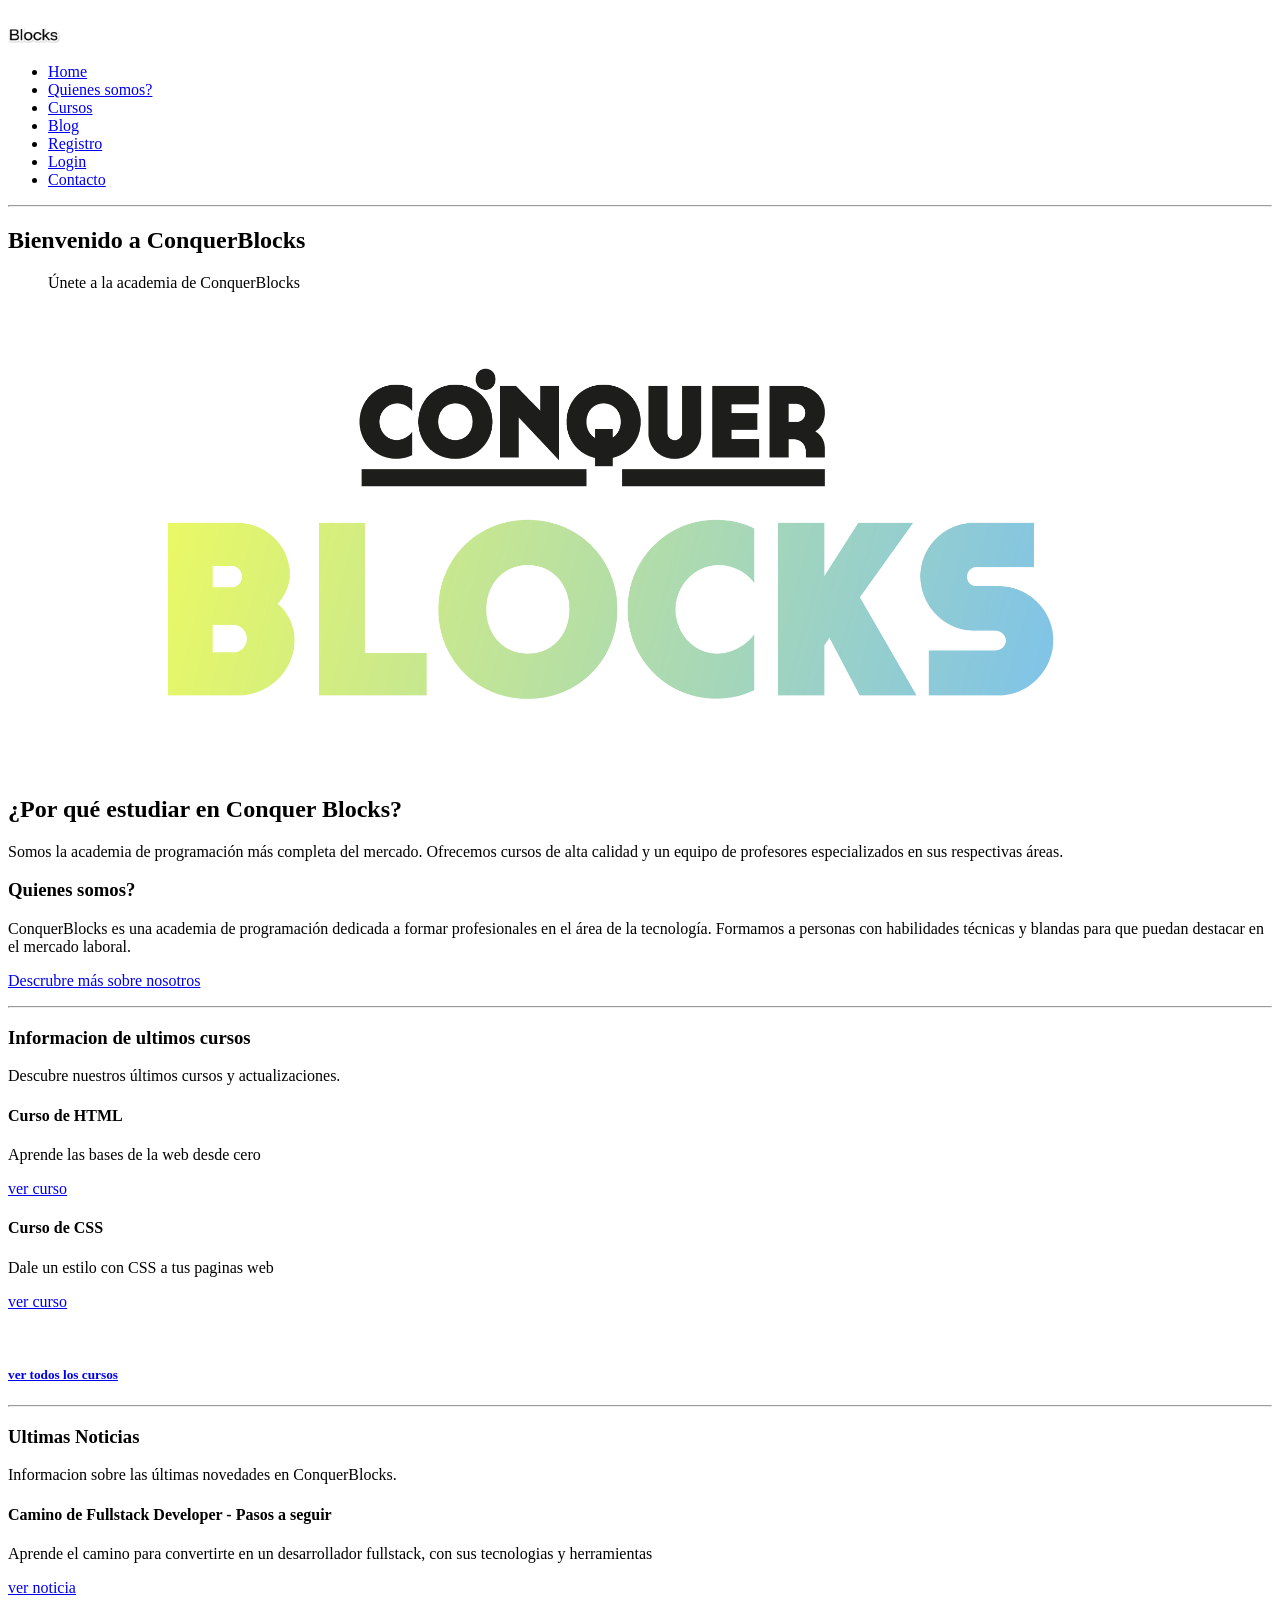
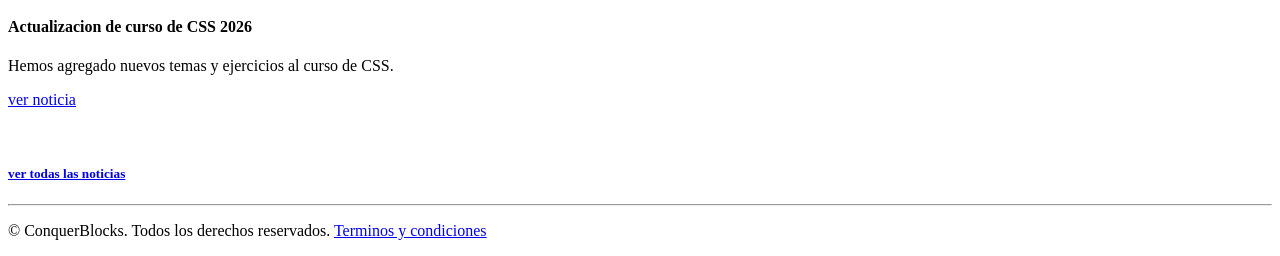
<file: index.html>
<!DOCTYPE html>
<html lang="es">
<head>
    <meta charset="UTF-8">
    <meta name="viewport" content="width=device-width, initial-scale=1.0">
    <title>Academia Conquerblocks | Pantalla de inicio</title>
    <meta name="description" content="Academia de programación ConquerBlocks, cursos más demandados y profesores especializados.">
    <link rel="shortcut icon" href="favicon.ico" type="image/x-icon">
</head>
<body>
    <header>
        <nav>
            <!-- Menú de navegación -->
            <picture>
                <img src="img/logotipo/conquerblocks_logo.png" alt="logo de conquerblocks" width="120">
            </picture>
            <ul>
                <li><a href="index.html">Home</a></li>
                <li><a href="who.html">Quienes somos?</a></li>
                <li><a href="cursos.html">Cursos</a></li>
                <li><a href="blog.html">Blog</a></li>
                <li><a href="registro.html">Registro</a></li>
                <li><a href="login.html">Login</a></li>
                <li><a href="contacto.html">Contacto</a></li>
            </ul>
        </nav>
    </header>
    <hr/>
    <main>
        <!-- Contenido principal de la página -->
        <section>
            <h1>Bienvenido a ConquerBlocks</h1>
            <figure>
                <figcaption>Únete a la academia de ConquerBlocks</figcaption>
                <img src="img/home/conquer_explicativa.png" alt="formate en ConquerBlocks desde cero" width="90%">
            </figure>
            <h2>¿Por qué estudiar en <strong>Conquer Blocks?</strong></h2>
            <p>Somos la academia de programación más completa del mercado. Ofrecemos cursos de alta calidad y un equipo de profesores especializados en sus respectivas áreas.</p>
        </section>
        <section>
            <h3>Quienes somos?</h3>
            <p>ConquerBlocks es una academia de programación dedicada a formar profesionales en el área de la tecnología. Formamos a personas con habilidades técnicas y blandas para que puedan destacar en el mercado laboral.</p>
            <p><a href="who.html">Descrubre más sobre nosotros</a></p>
        </section>
        <hr>
        <section>
            <h3>Informacion de ultimos cursos</h3>
            <p>Descubre nuestros últimos cursos y actualizaciones.</p>
            <article>
                <h4>Curso de HTML</h4>
                <p>Aprende las bases de la web desde cero</p>
                <p><a href="cursos.html#curso_HTML">ver curso</a></p>
            </article>
            <article>
                <h4>Curso de CSS</h4>
                <p>Dale un estilo con CSS a tus paginas web</p>
                <p><a href="cursos.html#curso_CSS">ver curso</a></p>
            </article>
            <br>
            <h5><a href="cursos.html">ver todos los cursos</a></h5>
            
        </section>
        <hr>
        <section>
            <h3>Ultimas Noticias</h3>
            <p>Informacion sobre las últimas novedades en ConquerBlocks.</p>
            <article>
                <h4>Camino de Fullstack Developer - Pasos a seguir</h4>
                <p>Aprende el camino para convertirte en un desarrollador fullstack, con sus tecnologias y herramientas</p>
                <p><a href="blog.html#noticia_fullstack">ver noticia</a></p>
            </article>
            <article>
                <h4>Actualizacion de curso de CSS 2026</h4>
                <p>Hemos agregado nuevos temas y ejercicios al curso de CSS.</p>
                <p><a href="blog.html#noticia_actualizacion">ver noticia</a></p>
            </article>
            <br>
            <h5><a href="blog.html">ver todas las noticias</a></h5>
            
        </section>
    </main>
    <hr>
    <footer>
        <p> © ConquerBlocks. Todos los derechos reservados. <a href="terms.html" target="_blank">Terminos y condiciones</a></p>
    </footer>
</body>
</html>
</file>
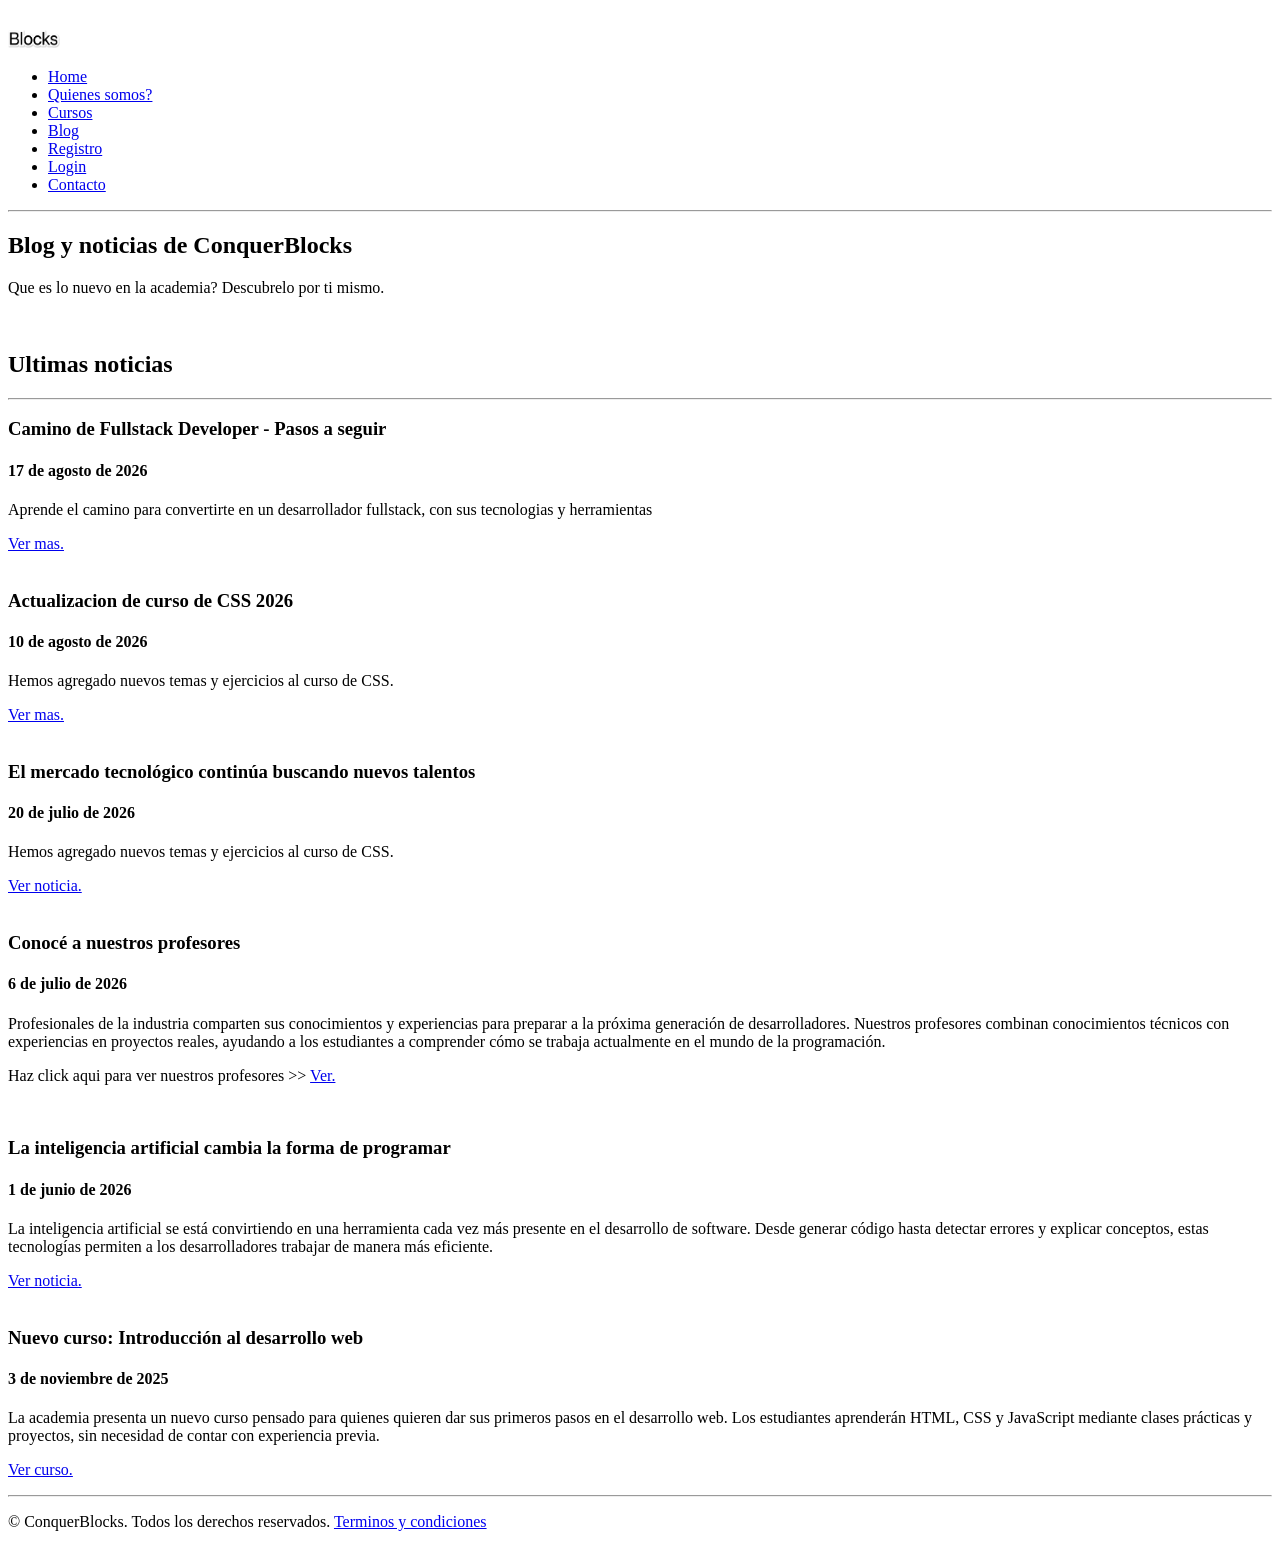
<file: blog.html>
<!DOCTYPE html>
<html lang="es">
<head>
    <meta charset="UTF-8">
    <meta name="viewport" content="width=device-width, initial-scale=1.0">
    <title>Blog | Posteos semanales de las noticias de alumnos, profesores o de la academia</title>
    <link rel="shortcut icon" href="favicon.ico" type="image/x-icon">
    <meta name="description" content="Blog semanal de la academia ConquerBlocks, donde se publican noticias de alumnos, profesores y de la academia. Enterate de las ultimas novedades.">
</head>
<body>
    <header>
        <nav>
            <img src="img/logotipo/conquerblocks_logo.png" alt="logo de conquerblocks" width="120" height="40"/>
            <ul>
                <li><a href="index.html">Home</a></li>
                <li><a href="who.html">Quienes somos?</a></li>
                <li><a href="cursos.html">Cursos</a></li>
                <li><a href="blog.html">Blog</a></li>
                <li><a href="registro.html">Registro</a></li>
                <li><a href="login.html">Login</a></li>
                <li><a href="contacto.html">Contacto</a></li>
            </ul>
        </nav>
    </header>
    <hr/>
    <main>
        <!-- Contenido del blog -->
        <section>
            <h1>Blog y noticias de ConquerBlocks</h1>
            <p>Que es lo nuevo en la academia? Descubrelo por ti mismo.</p>
        </section>
        <section>
            <br>
            <h2>Ultimas noticias</h2>
            <hr>
            <!-- Primeras dos noticias llevan a los archivos en blog_paginas/ -->
            <article>
                <h3 id="noticia_fullstack">Camino de Fullstack Developer - Pasos a seguir</h3>
                <h4>17 de agosto de 2026</h4>
                <p>Aprende el camino para convertirte en un desarrollador fullstack, con sus tecnologias y herramientas</p>
                <a href="blog_paginas/blog_FullStack.html" target="_blank" rel="noopener noreferrer">Ver mas.</a>
            </article>
            <br>
            <article>
                <h3 id="noticia_actualizacion">Actualizacion de curso de CSS 2026</h3>
                <h4>10 de agosto de 2026</h4>
                <p>Hemos agregado nuevos temas y ejercicios al curso de CSS.</p>
                <a href="blog_paginas/blog_actualizacion_css.html" target="_blank" rel="noopener noreferrer">Ver mas.</a>
            </article>
            <br>
            <!-- Noticias mas antiguas -->
            <!-- Noticia lleva a un enlace externo, ojo -->
            <article>
                <h3>El mercado tecnológico continúa buscando nuevos talentos</h3>
                <h4>20 de julio de 2026</h4>
                <p>Hemos agregado nuevos temas y ejercicios al curso de CSS.</p>
                <a href="https://comercioyjusticia.info/profesionales/el-87-del-talento-tecnologico-se-concentra-en-tres-sectores-donde-estan-las-oportunidades/" target="_blank" rel="noopener noreferrer">Ver noticia.</a>
            </article>
            <br>
            <article>
                <!-- Noticia lleva a quienes somos -->
                <h3>Conocé a nuestros profesores</h3>
                <h4>6 de julio de 2026</h4>
                <p>Profesionales de la industria comparten sus conocimientos y experiencias para preparar a la próxima generación de desarrolladores. Nuestros profesores combinan conocimientos técnicos con experiencias en proyectos reales, ayudando a los estudiantes a comprender cómo se trabaja actualmente en el mundo de la programación.</p>
                <p>Haz click aqui para ver nuestros profesores >> <a href="who.html#profesores">Ver.</a></p>
            </article>
            <br>
            <article>
                <!-- Noticia lleva a un enlace externo, ojo -->
                <h3>La inteligencia artificial cambia la forma de programar</h3>
                <h4>1 de junio de 2026</h4>
                <p>La inteligencia artificial se está convirtiendo en una herramienta cada vez más presente en el desarrollo de software. Desde generar código hasta detectar errores y explicar conceptos, estas tecnologías permiten a los desarrolladores trabajar de manera más eficiente.</p>
                <a href="https://inteligenciaargentina.ar/inteligencia-artificial/la-ia-llega-a-los-programas-de-empleabilidad-como-cambia-la-forma-de-buscar-trabajo-en-tecnologia" target="_blank" rel="noopener noreferrer">Ver noticia.</a>
            </article>
            <br>
            <article>
                <!-- Noticia lleva al curso frontend -->
                <h3>Nuevo curso: Introducción al desarrollo web</h3>
                <h4>3 de noviembre de 2025</h4>
                <p>La academia presenta un nuevo curso pensado para quienes quieren dar sus primeros pasos en el desarrollo web. Los estudiantes aprenderán HTML, CSS y JavaScript mediante clases prácticas y proyectos, sin necesidad de contar con experiencia previa.</p>
                <p><a href="cursos.html#frontend_inicial">Ver curso.</a></p>
            </article>
        </section>
    </main>
    <hr>
    <footer>
        <p> © ConquerBlocks. Todos los derechos reservados. <a href="terms.html" target="_blank">Terminos y condiciones</a></p>
    </footer>
</body>
</html>
</file>
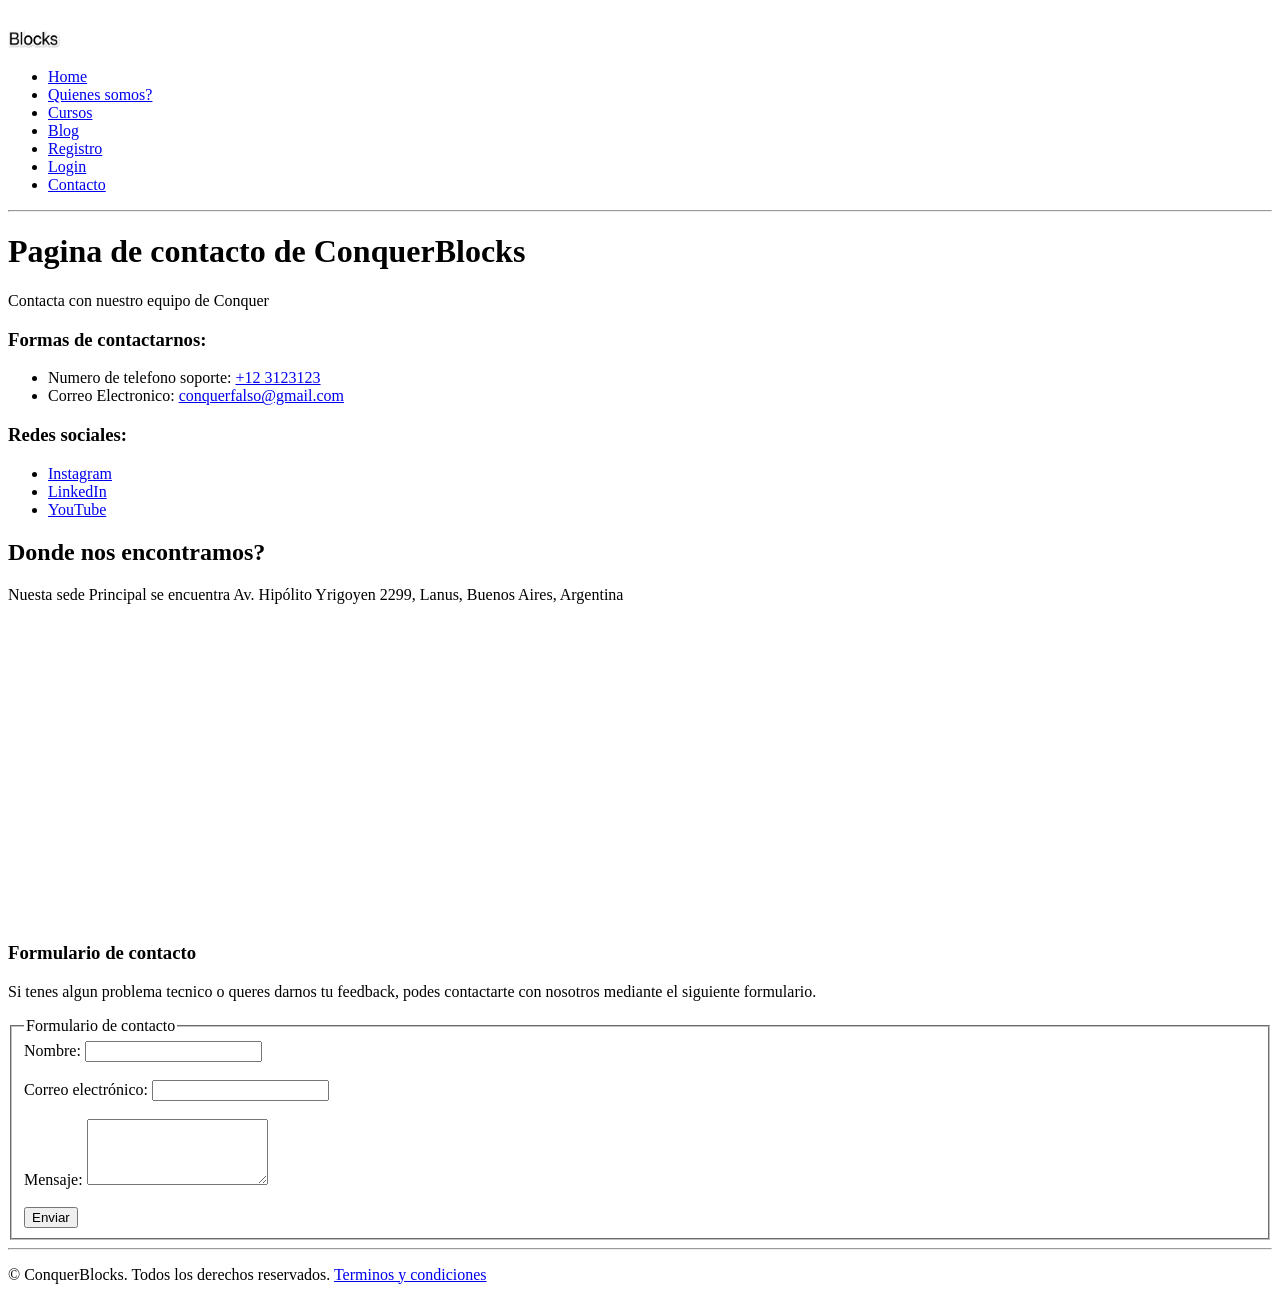
<file: contacto.html>
<!DOCTYPE html>
<html lang="es">
<head>
    <meta charset="UTF-8">
    <meta name="viewport" content="width=device-width, initial-scale=1.0">
    <title>Contacto de ConquerBlocks | contactate con nosotros por tu feedback o problemas tecnicos</title>
    <meta name="description" content="Contactanos para cualquier duda o consulta.">
    <link rel="shortcut icon" href="favicon.ico" type="image/x-icon">
</head>
<body>
    <header>
        <nav>
            <img src="img/logotipo/conquerblocks_logo.png" alt="logo de conquerblocks" width="120" height="40"/>
            <ul>
                <li><a href="index.html">Home</a></li>
                <li><a href="who.html">Quienes somos?</a></li>
                <li><a href="cursos.html">Cursos</a></li>
                <li><a href="blog.html">Blog</a></li>
                <li><a href="registro.html">Registro</a></li>
                <li><a href="login.html">Login</a></li>
                <li><a href="contacto.html">Contacto</a></li>
            </ul>
        </nav>
    </header>
    <hr/>
    <main>
        <!-- Contenido Pagina de contacto-->
        <h1>Pagina de contacto de ConquerBlocks</h1>
        <p>Contacta con nuestro equipo de Conquer</p>
        <!-- Formas de contactarnos -->
        <h3>Formas de contactarnos:</h3>
        <ul>
            <li>Numero de telefono soporte: <a href="tel:+123123123">+12 3123123</a></li>
            <li>Correo Electronico: <a href="mailto:conquerfalso@gmail.com">conquerfalso@gmail.com</a></li>
        </ul>
        <h3>Redes sociales:</h3>
        <ul>
            <li><a href="https://www.instagram.com/conquerblocks/" target="_blank" rel="noopener noreferrer">Instagram</a></li>
            <li><a href="https://www.linkedin.com/school/conquerblocks/" target="_blank" rel="noopener noreferrer">LinkedIn</a></li>
            <li><a href="https://www.youtube.com/@conquerblocks" target="_blank" rel="noopener noreferrer">YouTube</a></li>
        </ul>
        <!-- Donde nos ubicamos, mapa -->
        <h2>Donde nos encontramos?</h2>
        <p>Nuesta sede Principal se encuentra Av. Hipólito Yrigoyen 2299, Lanus, Buenos Aires, Argentina</p>
        <iframe src="https://www.google.com/maps/embed?pb=!1m18!1m12!1m3!1d266.77313603935255!2d-58.3865394802691!3d-34.68451838932886!2m3!1f0!2f0!3f0!3m2!1i1024!2i768!4f13.1!3m3!1m2!1s0x95bcccc431a5f14f%3A0xbe3cde8cb8d99a35!2sQueseria%20y%20fiambreria%20Mar%C3%ADa%20Luisa!5e0!3m2!1ses-419!2sar!4v1787015352309!5m2!1ses-419!2sar" width="400" height="300" style="border:0;" allowfullscreen="" loading="lazy" referrerpolicy="strict-origin-when-cross-origin"></iframe>
        <br>
        <h3>Formulario de contacto</h3>
        <p>Si tenes algun problema tecnico o queres darnos tu feedback, podes contactarte con nosotros mediante el siguiente formulario.</p>
        <form action="" method="post">
            <fieldset>
                <legend>Formulario de contacto</legend>
                <label for="nombre">Nombre:</label>
                <input type="text" id="nombre" name="nombre" required>
                <br><br>
                <label for="email">Correo electrónico:</label>
                <input type="email" id="email" name="email" required>
                <br><br>
                <label for="mensaje">Mensaje:</label>
                <textarea id="mensaje" name="mensaje" rows="4" required></textarea>
                <br><br>
                <input type="submit" value="Enviar">
            </fieldset>
        </form>
    </main>
    <hr>
    <footer>
        <p> © ConquerBlocks. Todos los derechos reservados. <a href="terms.html" target="_blank">Terminos y condiciones</a></p>
    </footer>
</body>
</html>
</file>
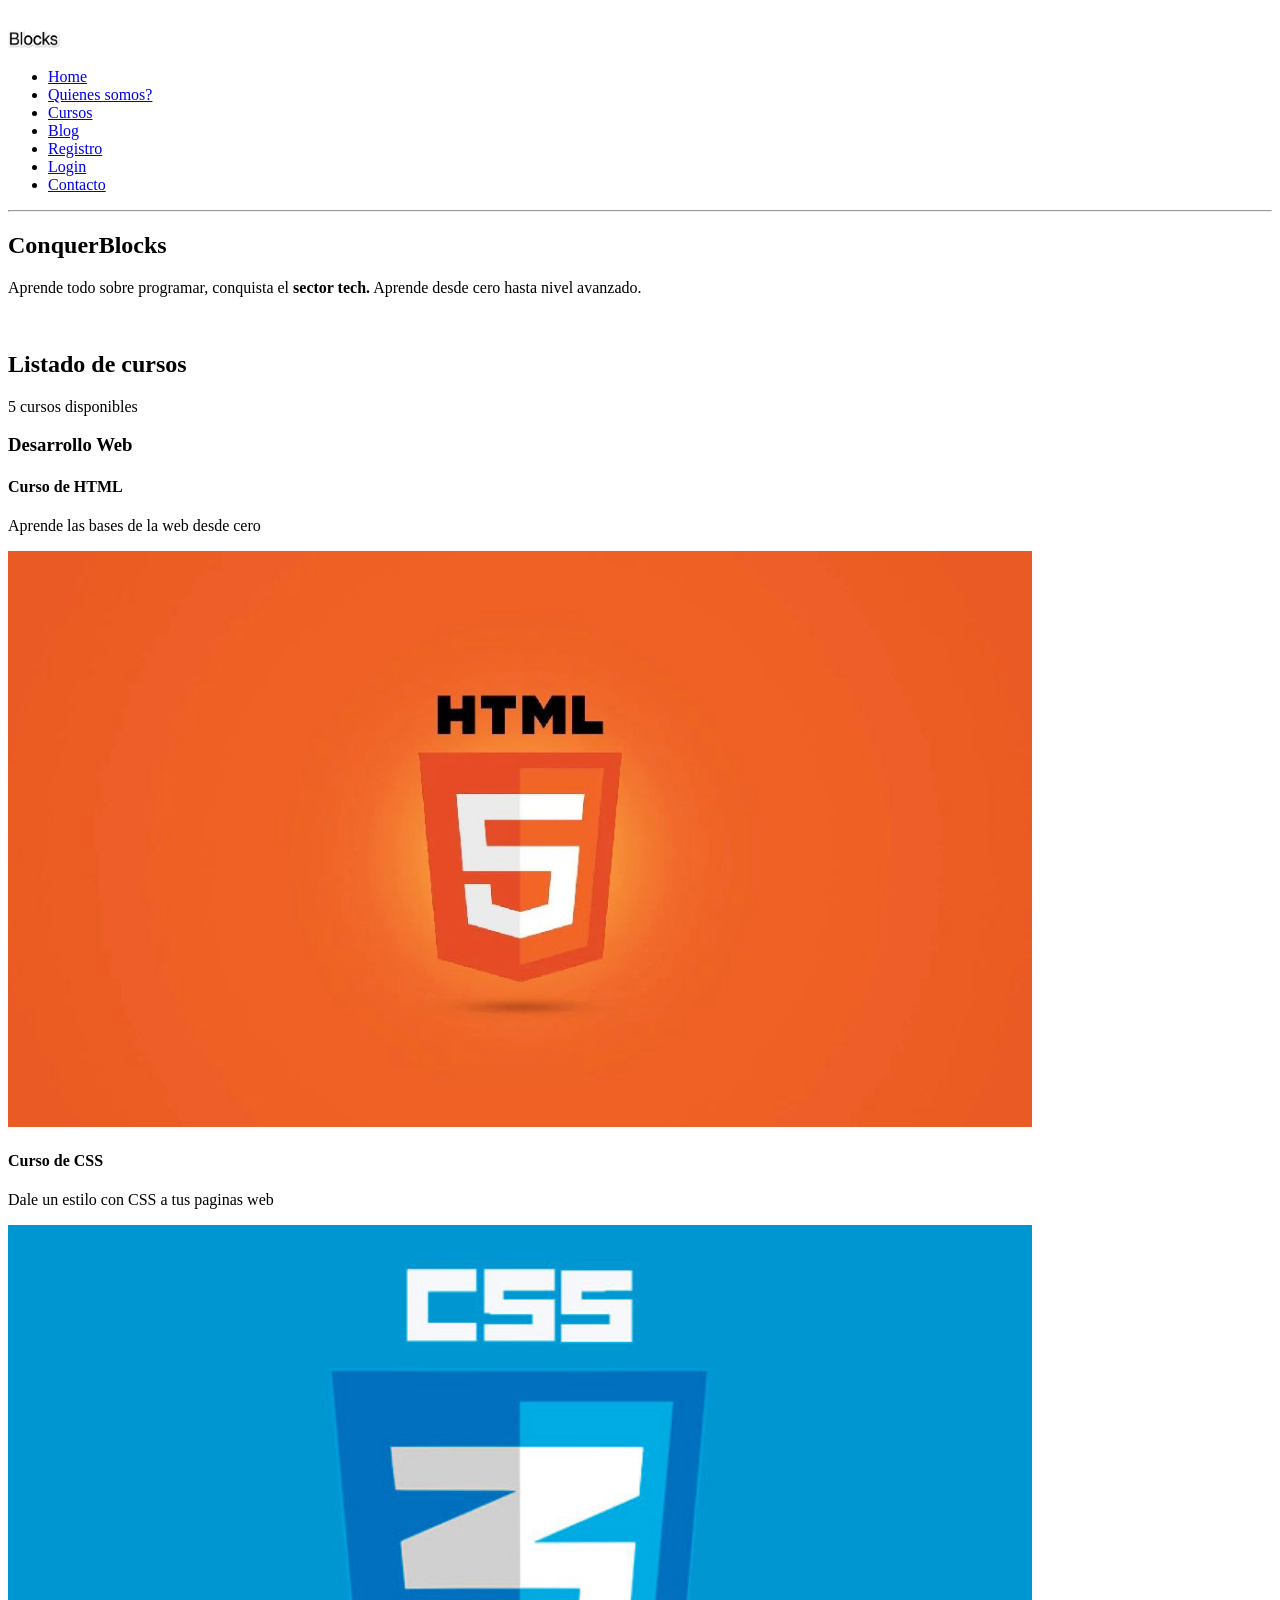
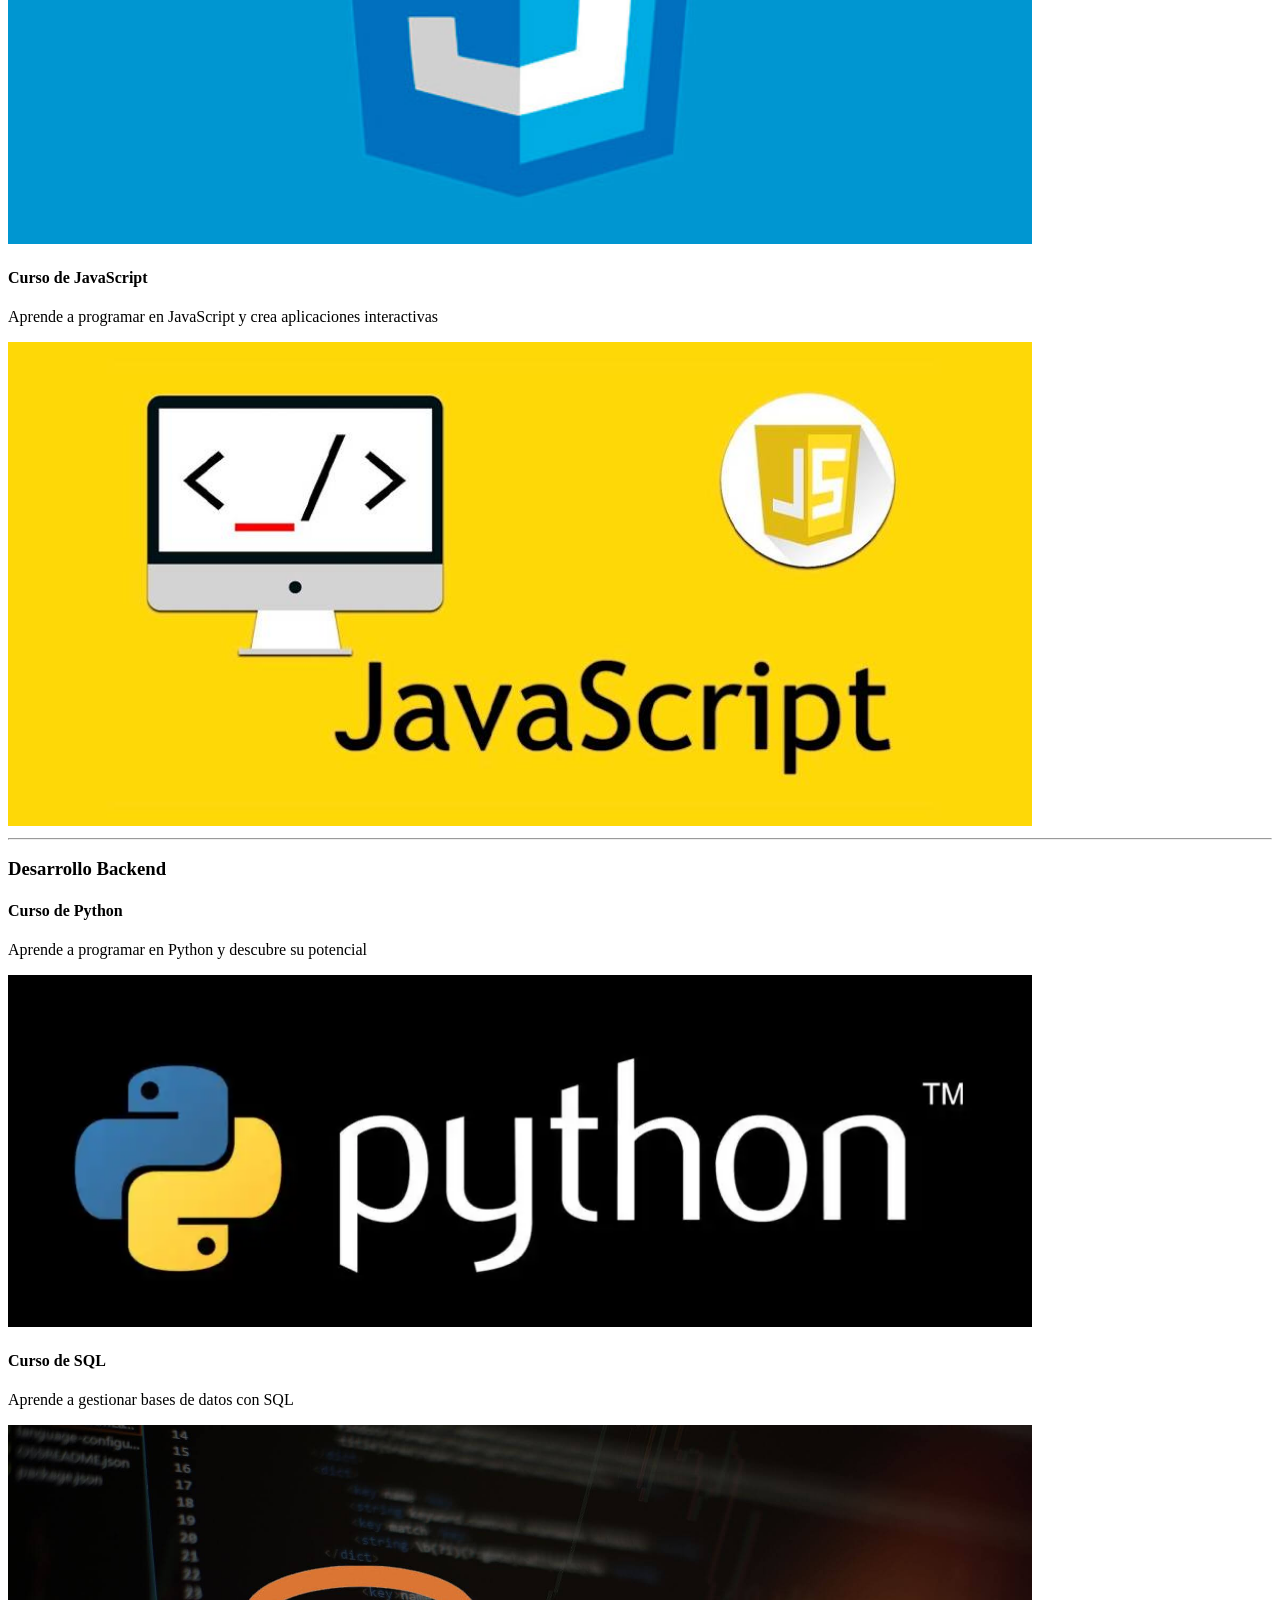
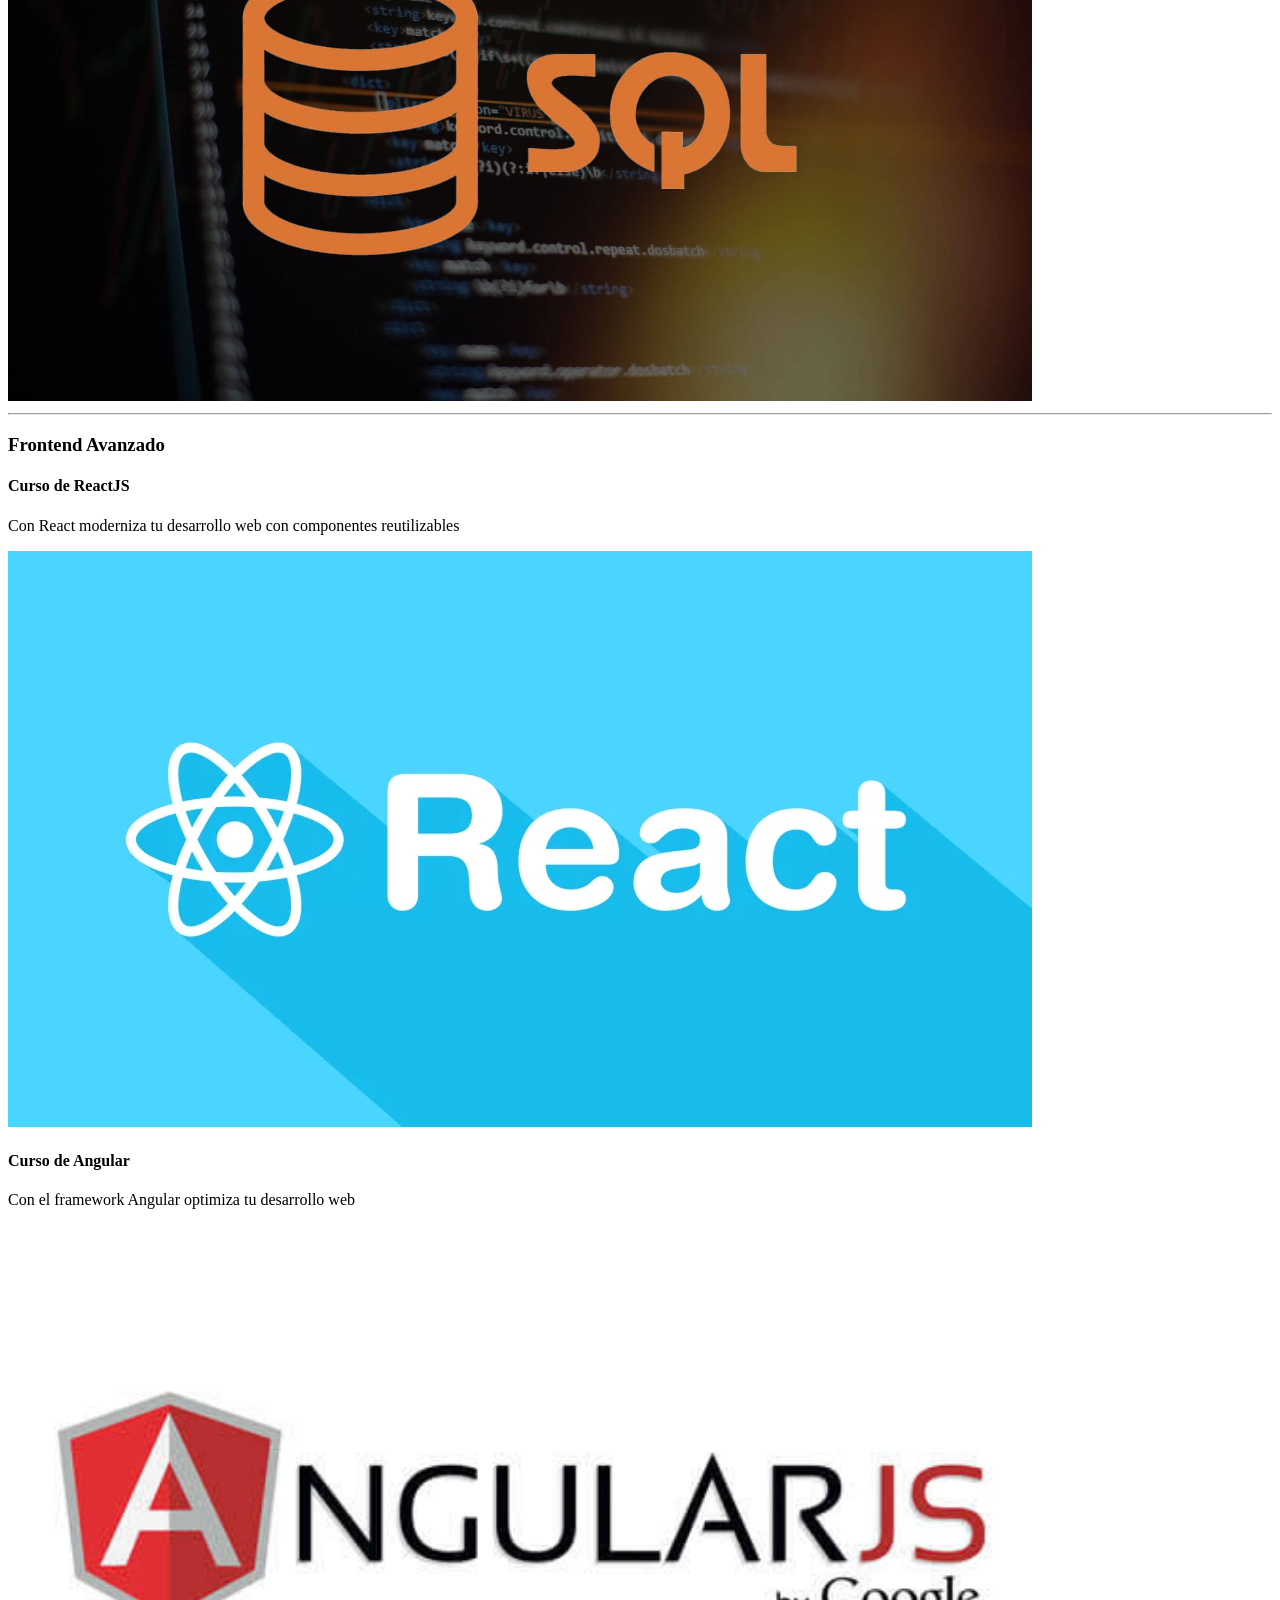
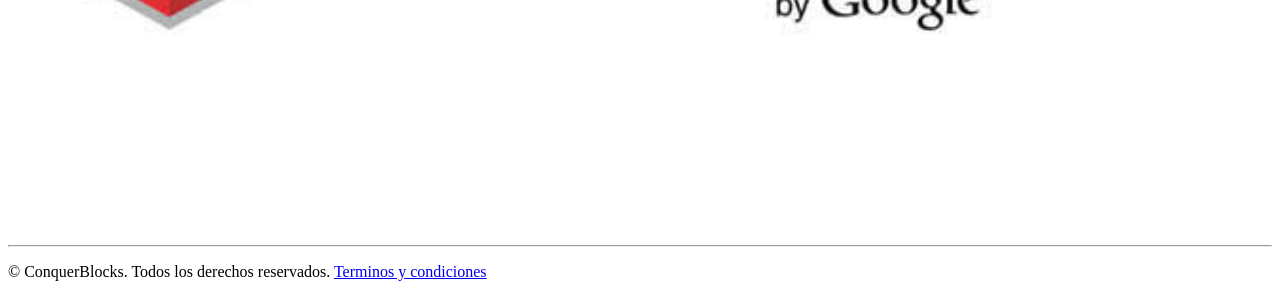
<file: cursos.html>
<!DOCTYPE html>
<html lang="es">
<head>
    <meta charset="UTF-8">
    <meta name="viewport" content="width=device-width, initial-scale=1.0">
    <title>Cursos | Descubre todos nuestros cursos sobre el mundo de desarrollo software</title>
    <meta name="description" content="Aprende todo sobre programar y descubre todos nuestros cursos sobre el mundo de desarrollo software.">
    <link rel="shortcut icon" href="favicon.ico" type="image/x-icon">
</head>
<body>
    <header>
        <nav>
            <img src="img/logotipo/conquerblocks_logo.png" alt="logo de conquerblocks" width="120" height="40"/>
            <ul>
                <li><a href="index.html">Home</a></li>
                <li><a href="who.html">Quienes somos?</a></li>
                <li><a href="cursos.html">Cursos</a></li>
                <li><a href="blog.html">Blog</a></li>
                <li><a href="registro.html">Registro</a></li>
                <li><a href="login.html">Login</a></li>
                <li><a href="contacto.html">Contacto</a></li>
            </ul>
        </nav>
    </header>
    <hr/>
    <main>
        <section>
            <h1>ConquerBlocks</h1>
            <p>Aprende todo sobre programar, conquista el <strong>sector tech.</strong> Aprende desde cero hasta nivel avanzado.</p>
        </section>
        <section>
            <br>
            <h2>Listado de cursos</h2>
            <p>5 cursos disponibles</p>
            <section id="frontend_inicial">
                <h3>Desarrollo Web</h3>
                <article id="curso_HTML">
                    <h4>Curso de HTML</h4>
                    <p>Aprende las bases de la web desde cero</p>
                    <a href="./cursos_paginas/curso_html.html">
                        <picture>
                            <source media="(min-width: 1024px)" srcset="./img/cursos/html5_icono_grande.jpg" width="1024">
                            <!-- Imagen para pantallas medianas (ej. Tabletas) -->
                            <source media="(min-width: 750px)" srcset="./img/cursos/Html5_icono.png" width="750">
                            <!-- Imagen por defecto y de respaldo (ej. Celulares) -->
                            <img src="./img/cursos/html5.png" alt="Logo de HTML5" width="150">
                        </picture>
                    </a>
                </article>
                <article id="curso_CSS">
                    <h4>Curso de CSS</h4>
                    <p>Dale un estilo con CSS a tus paginas web</p>
                    <a href="./cursos_paginas/curso_css.html">
                        <picture>
                            <source media="(min-width: 1024px)" srcset="./img/cursos/CSS3_icono_grande.jpg" width="1024">
                            <source media="(min-width: 750px)" srcset="./img/cursos/CSS3_icono.png" width="750">
                            <img src="./img/cursos/CSS3.png" alt="Logo de CSS3" width="150">
                        </picture>
                    </a>
                </article>
                <article id="curso_JS">
                    <h4>Curso de JavaScript</h4>
                    <p>Aprende a programar en JavaScript y crea aplicaciones interactivas</p>
                    <picture>
                        <source media="(min-width: 1024px)" srcset="./img/cursos/JS_icono_grande.jpg" width="1024">
                        <source media="(min-width: 750px)" srcset="./img/cursos/JS_icono.png" width="750">
                        <img src="./img/cursos/JS.png" alt="Logo de JavaScript" width="150">
                    </picture>
                </article>
            </section>
            <hr>
            <section id="backend">
                <h3>Desarrollo Backend</h3>  
                <article id="curso_Python">
                    <h4>Curso de Python</h4>
                    <p>Aprende a programar en Python y descubre su potencial</p>
                    <picture>
                        <source media="(min-width: 1024px)" srcset="./img/cursos/python_icono_grande.jpg" width="1024">
                        <source media="(min-width: 750px)" srcset="./img/cursos/python_icono.jpg" width="750">
                        <img src="./img/cursos/python.png" alt="Logo de Python" width="150">
                    </picture>
                </article>
                <article id="curso_SQL">
                    <h4>Curso de SQL</h4>
                    <p>Aprende a gestionar bases de datos con SQL</p>
                    <picture>
                        <source media="(min-width: 1024px)" srcset="./img/cursos/sql_icono_grande.jpg" width="1024">
                        <source media="(min-width: 750px)" srcset="./img/cursos/sql_icono.png" width="750">
                        <img src="./img/cursos/sql.png" alt="Logo de SQL" width="150">
                    </picture>
                </article>
            </section>
            <hr>
            <section id="frontend_avanzado">
                <h3>Frontend Avanzado</h3>
                <article id="curso_ReactJS">
                    <h4>Curso de ReactJS</h4>
                    <p>Con React moderniza tu desarrollo web con componentes reutilizables</p>
                    <picture>
                        <source media="(min-width: 1024px)" srcset="./img/cursos/react_icono_grande.jpg" width="1024">
                        <source media="(min-width: 750px)" srcset="./img/cursos/React_icono.png" width="750">
                        <img src="./img/cursos/react.png" alt="Logo de ReactJS" width="150">
                    </picture>
                </article>
                <article id="curso_Angular">
                    <h4>Curso de Angular</h4>
                    <p>Con el framework Angular optimiza tu desarrollo web</p>
                    <picture>
                        <source media="(min-width: 1024px)" srcset="./img/cursos/angular_icono_grande.jpg" width="1024">
                        <source media="(min-width: 750px)" srcset="./img/cursos/Angular_icono.png" width="750">
                        <img src="./img/cursos/angular.png" alt="Logo de Angular" width="150">
                    </picture>
                </article>
            </section>
        </section>
    </main>
    <hr>
    <footer>
        <p> © ConquerBlocks. Todos los derechos reservados. <a href="terms.html" target="_blank">Terminos y condiciones</a></p>
    </footer>
</body>
</html>
</file>
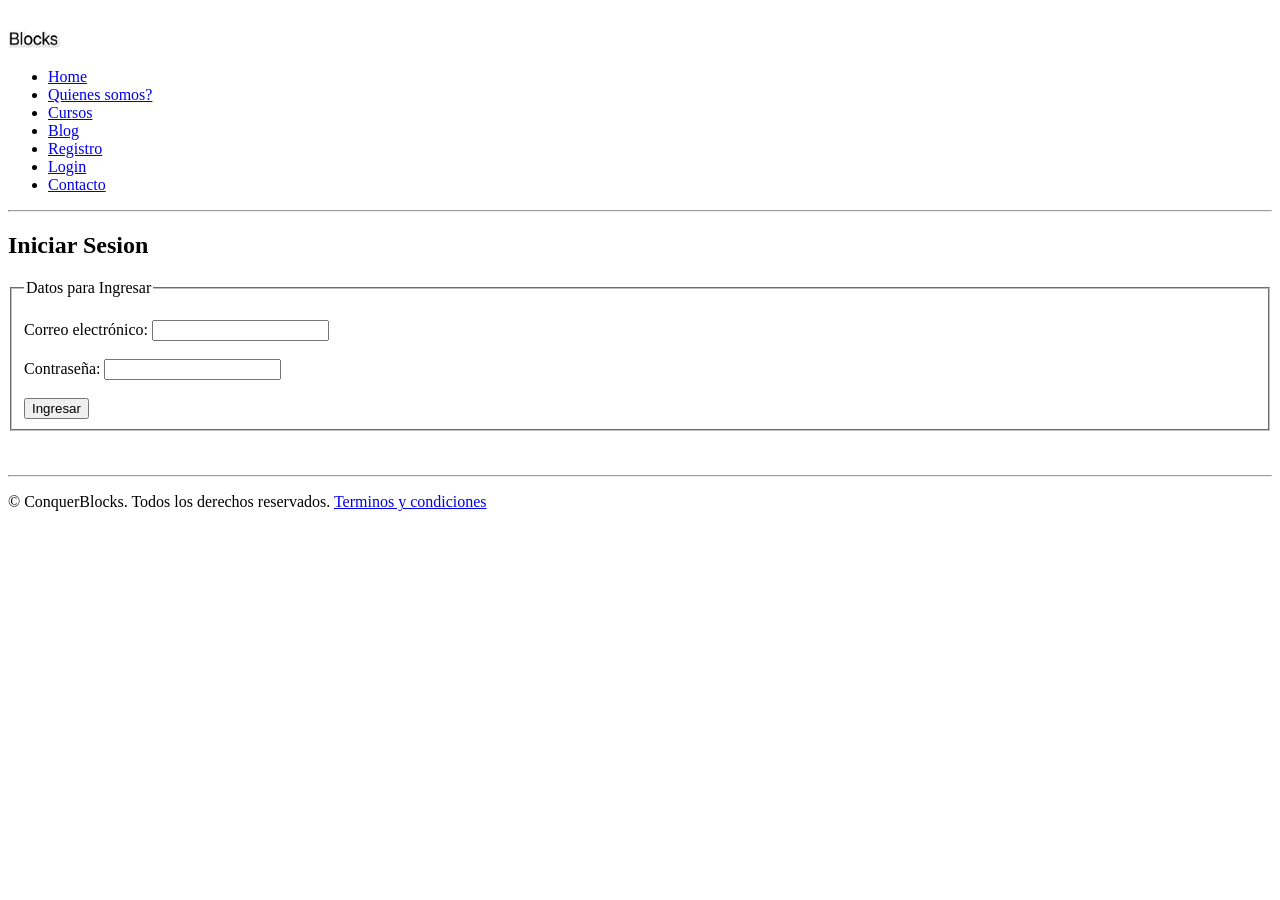
<file: login.html>
<!DOCTYPE html>
<html lang="en">
<head>
    <meta charset="UTF-8">
    <meta name="viewport" content="width=device-width, initial-scale=1.0">
    <title>Login | Inicia sesion para ingresar a tu curso</title>
    <link rel="shortcut icon" href="favicon.ico" type="image/x-icon">
</head>
<body>
    <header>
        <nav>
            <img src="img/logotipo/conquerblocks_logo.png" alt="logo de conquerblocks" width="120" height="40"/>
            <ul>
                <li><a href="index.html">Home</a></li>
                <li><a href="who.html">Quienes somos?</a></li>
                <li><a href="cursos.html">Cursos</a></li>
                <li><a href="blog.html">Blog</a></li>
                <li><a href="registro.html">Registro</a></li>
                <li><a href="login.html">Login</a></li>
                <li><a href="contacto.html">Contacto</a></li>
            </ul>
        </nav>
    </header>
    <hr/>
    <main>
        <!-- Contenido Principal del registro-->
        <section>
            <!-- Formulario de registro de usuario -->
            <h1>Iniciar Sesion</h1>
            <form action="" method="get">
                <fieldset>
                    <legend>Datos para Ingresar</legend>
                    <br>
                    <label for="mail">Correo electrónico:</label>
                    <input type="email" id="mail"  name="email" required>
                    <br><br>
                    <label for="contra">Contraseña:</label>
                    <input type="password" name="password" id="contra" required>
                    <br><br>
                    <input type="submit" value="Ingresar">
                </fieldset>
            </form>
        </section>
        <br><br>
    </main>
    <hr>
    <footer>
        <p> © ConquerBlocks. Todos los derechos reservados. <a href="terms.html" target="_blank">Terminos y condiciones</a></p>
    </footer>
</body>
</html>
</file>
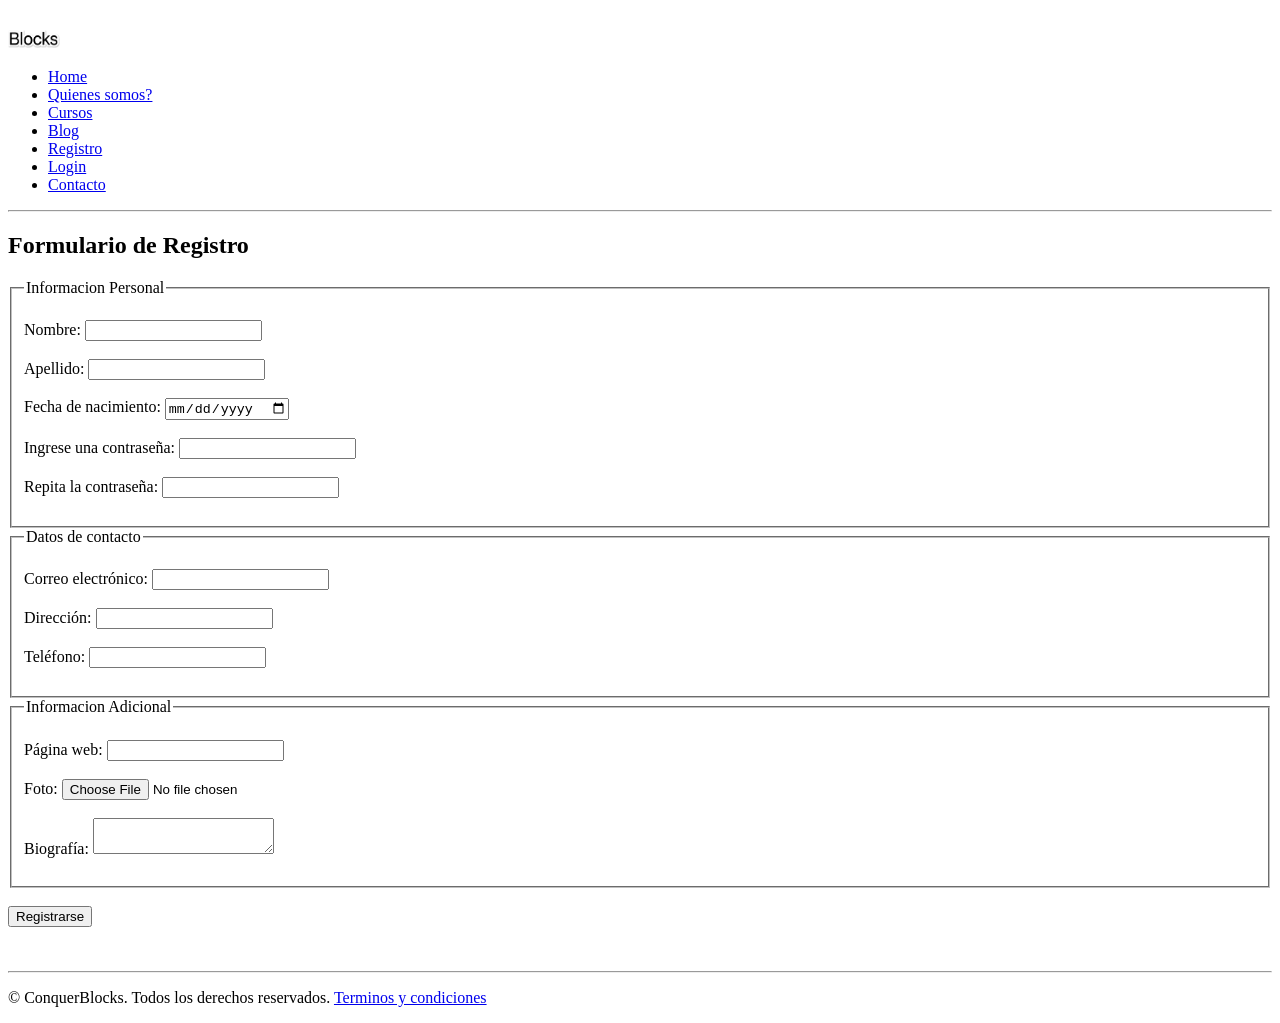
<file: registro.html>
<!DOCTYPE html>
<html lang="es">
<head>
    <meta charset="UTF-8">
    <meta name="viewport" content="width=device-width, initial-scale=1.0">
    <title>Registro | Forma parte de Conquerblocks academy</title>
    <meta name="description" content="Unete a la academia ConquerBlocks y conquista el mundo de la programacion con nuestros cursos dedicados.">
    <link rel="shortcut icon" href="favicon.ico" type="image/x-icon">
</head>
<body>
    <header>
        <nav>
            <img src="img/logotipo/conquerblocks_logo.png" alt="logo de conquerblocks" width="120" height="40"/>
            <ul>
                <li><a href="index.html">Home</a></li>
                <li><a href="who.html">Quienes somos?</a></li>
                <li><a href="cursos.html">Cursos</a></li>
                <li><a href="blog.html">Blog</a></li>
                <li><a href="registro.html">Registro</a></li>
                <li><a href="login.html">Login</a></li>
                <li><a href="contacto.html">Contacto</a></li>
            </ul>
        </nav>
    </header>
    <hr/>
    <main>
        <!-- Contenido Principal del registro-->
        <section>
            <!-- Formulario de registro de usuario -->
            <h1>Formulario de Registro</h1>
            <form action="" method="get">
                <fieldset>
                    <legend>Informacion Personal</legend>
                    <br>
                    <label for="nom">Nombre:</label>
                    <input type="text" id="nom" name="nombre" required>
                    <br><br>
                    <label for="ape">Apellido:</label>
                    <input type="text" id="ape" name="apellido" required>
                    <br><br>
                    <label for="nacimiento">Fecha de nacimiento:</label>
                    <input type="date" id="nacimiento" name="fecha_nacimiento" required>
                    <br><br>
                    <label for="contra">Ingrese una contraseña:</label>
                    <input type="password" name="password2" id="contra" required>
                    <br><br>
                    <label for="contra2">Repita la contraseña:</label>
                    <input type="password" name="password2" id="contra2" required>
                    <br><br>
                </fieldset>
                <fieldset>
                    <br>
                    <legend>Datos de contacto</legend>
                    <label for="mail">Correo electrónico:</label>
                    <input type="email" id="mail"  name="email" required>
                    <br><br>
                    <label for="casa">Dirección:</label>
                    <input type="text" id="casa" name="direccion" required>
                    <br><br>
                    <label for="tel">Teléfono:</label>
                    <input type="tel" id="tel" name="telefono" required>
                    <br><br>
                </fieldset>
                <fieldset>
                    <legend>Informacion Adicional</legend>
                    <br>
                    <label for="web">Página web:</label>
                    <input type="url" id="web" name="pagina_web">
                    <br><br>
                    <label for="pic">Foto:</label>
                    <input type="file" id="pic" name="foto">
                    <br><br>
                    <label for="bio">Biografía:</label>
                    <textarea id="bio" name="biografia"></textarea>
                    <br><br>
                </fieldset>
                <br>
                <input type="submit" value="Registrarse">
            </form>
        </section>
        <br><br>
    </main>
    <hr>
    <footer>
        <p> © ConquerBlocks. Todos los derechos reservados. <a href="terms.html" target="_blank">Terminos y condiciones</a></p>
    </footer>
</body>
</html>
</file>
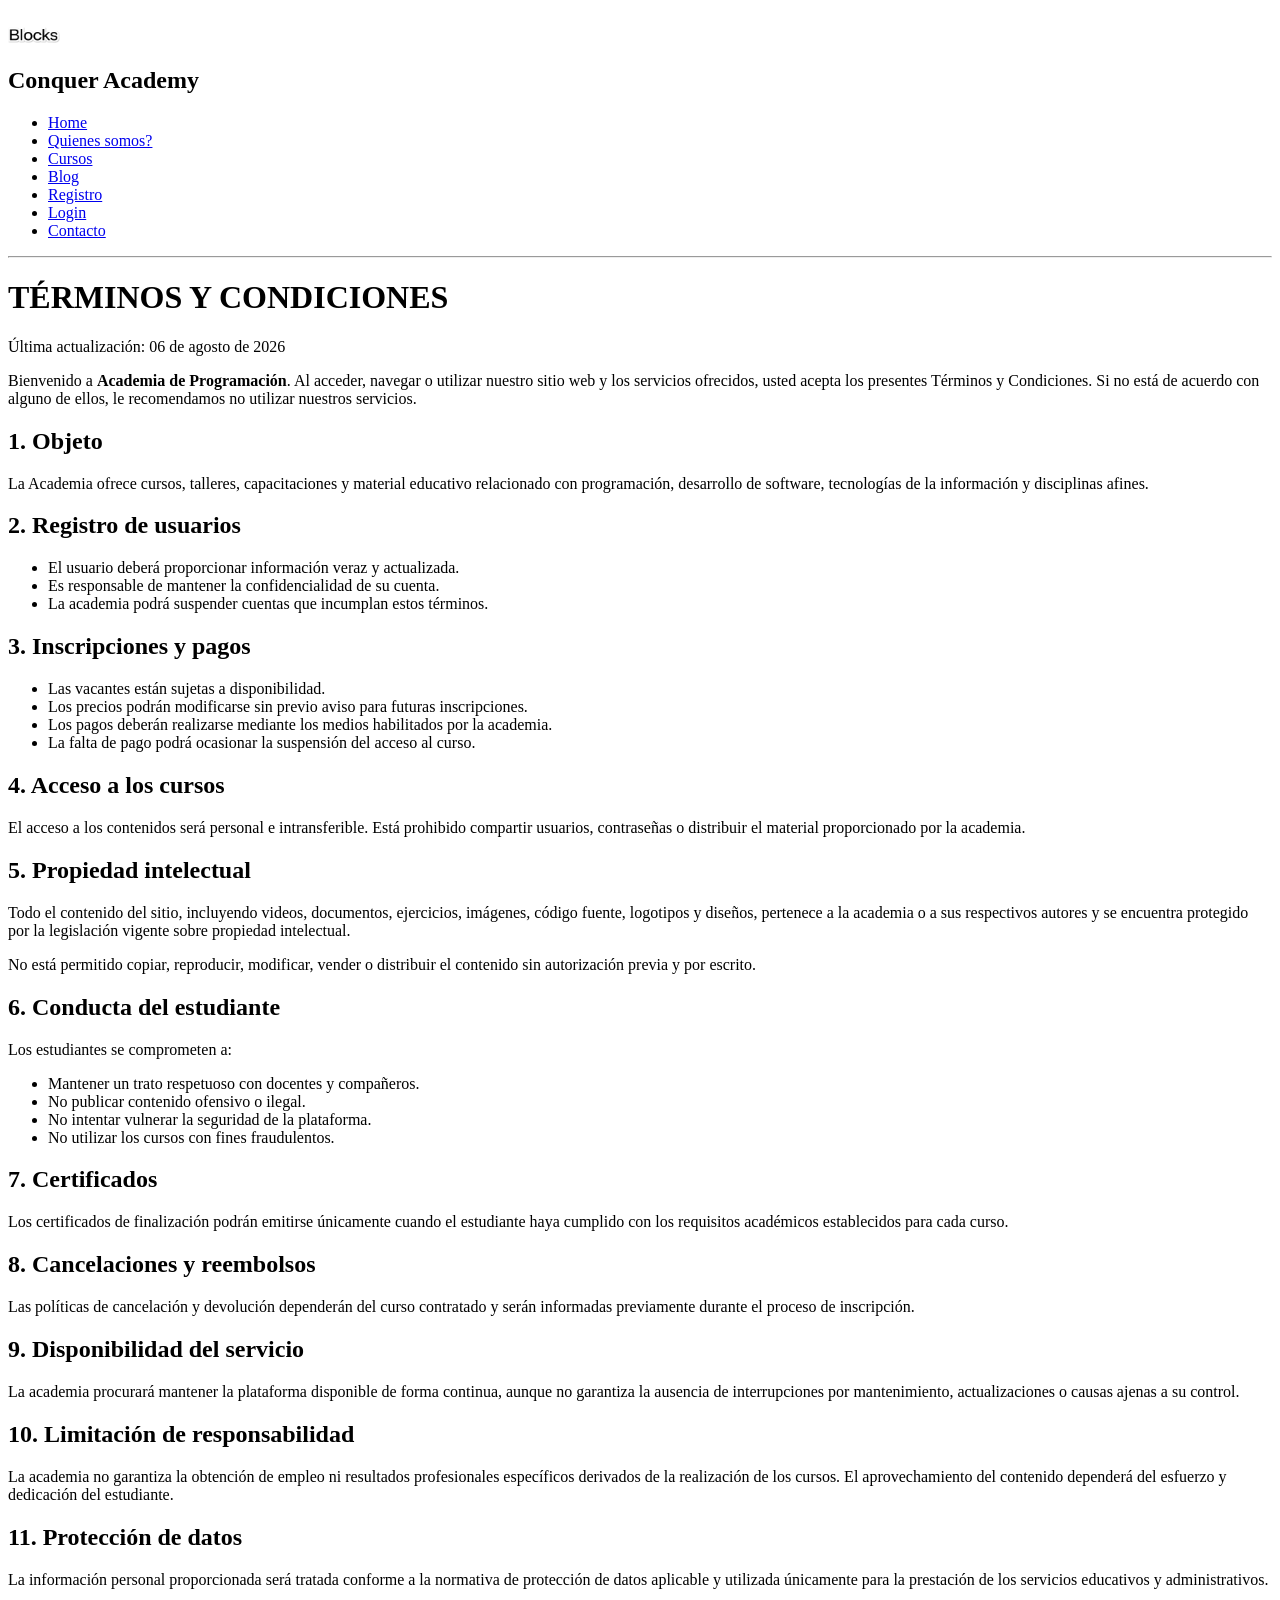
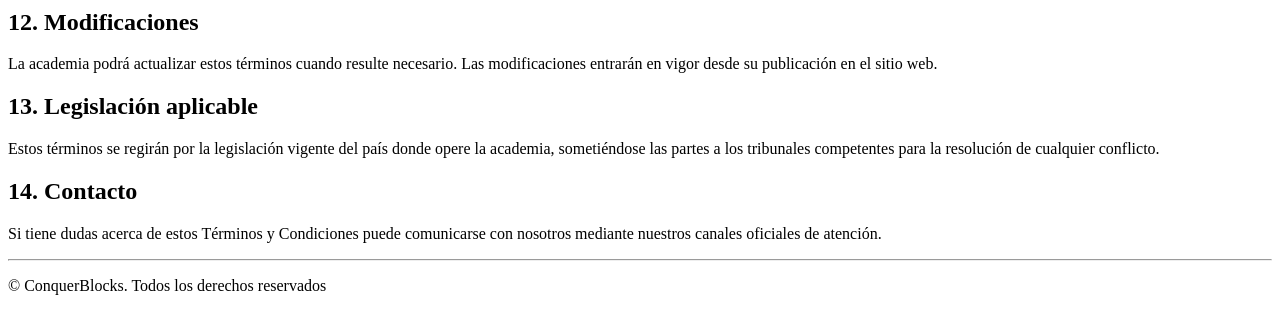
<file: terms.html>
<!DOCTYPE html>
<html lang="es">
<head>
    <meta charset="UTF-8">
    <meta name="viewport" content="width=device-width, initial-scale=1.0">
    <title>Términos y Condiciones | Academia de Programación</title>

</head>
<body>
    <header>
        <nav>
            <img src="img/logotipo/conquerblocks_logo.png" alt="logo de conquerblocks" width="120"/>
            <h1>Conquer Academy</h1>
            <ul>
                <li><a href="index.html">Home</a></li>
                <li><a href="who.html">Quienes somos?</a></li>
                <li><a href="cursos.html">Cursos</a></li>
                <li><a href="blog.html">Blog</a></li>
                <li><a href="registro.html">Registro</a></li>
                <li><a href="login.html">Login</a></li>
                <li><a href="contacto.html">Contacto</a></li>
            </ul>
        </nav>
    </header>
    <hr/>
    <main>

        <h1>TÉRMINOS Y CONDICIONES</h1>

        <p>
            Última actualización: 06 de agosto de 2026
        </p>

        <p>
            Bienvenido a <strong>Academia de Programación</strong>. Al acceder,
            navegar o utilizar nuestro sitio web y los servicios ofrecidos,
            usted acepta los presentes Términos y Condiciones. Si no está de
            acuerdo con alguno de ellos, le recomendamos no utilizar nuestros
            servicios.
        </p>

        <h2>1. Objeto</h2>

        <p>
            La Academia ofrece cursos, talleres, capacitaciones y material
            educativo relacionado con programación, desarrollo de software,
            tecnologías de la información y disciplinas afines.
        </p>

        <h2>2. Registro de usuarios</h2>

        <ul>
            <li>El usuario deberá proporcionar información veraz y actualizada.</li>
            <li>Es responsable de mantener la confidencialidad de su cuenta.</li>
            <li>La academia podrá suspender cuentas que incumplan estos términos.</li>
        </ul>

        <h2>3. Inscripciones y pagos</h2>

        <ul>
            <li>Las vacantes están sujetas a disponibilidad.</li>
            <li>Los precios podrán modificarse sin previo aviso para futuras inscripciones.</li>
            <li>Los pagos deberán realizarse mediante los medios habilitados por la academia.</li>
            <li>La falta de pago podrá ocasionar la suspensión del acceso al curso.</li>
        </ul>

        <h2>4. Acceso a los cursos</h2>

        <p>
            El acceso a los contenidos será personal e intransferible. Está
            prohibido compartir usuarios, contraseñas o distribuir el material
            proporcionado por la academia.
        </p>

        <h2>5. Propiedad intelectual</h2>

        <p>
            Todo el contenido del sitio, incluyendo videos, documentos,
            ejercicios, imágenes, código fuente, logotipos y diseños,
            pertenece a la academia o a sus respectivos autores y se encuentra
            protegido por la legislación vigente sobre propiedad intelectual.
        </p>

        <p>
            No está permitido copiar, reproducir, modificar, vender o distribuir
            el contenido sin autorización previa y por escrito.
        </p>

        <h2>6. Conducta del estudiante</h2>

        <p>Los estudiantes se comprometen a:</p>

        <ul>
            <li>Mantener un trato respetuoso con docentes y compañeros.</li>
            <li>No publicar contenido ofensivo o ilegal.</li>
            <li>No intentar vulnerar la seguridad de la plataforma.</li>
            <li>No utilizar los cursos con fines fraudulentos.</li>
        </ul>

        <h2>7. Certificados</h2>

        <p>
            Los certificados de finalización podrán emitirse únicamente cuando
            el estudiante haya cumplido con los requisitos académicos
            establecidos para cada curso.
        </p>

        <h2>8. Cancelaciones y reembolsos</h2>

        <p>
            Las políticas de cancelación y devolución dependerán del curso
            contratado y serán informadas previamente durante el proceso de
            inscripción.
        </p>

        <h2>9. Disponibilidad del servicio</h2>

        <p>
            La academia procurará mantener la plataforma disponible de forma
            continua, aunque no garantiza la ausencia de interrupciones por
            mantenimiento, actualizaciones o causas ajenas a su control.
        </p>

        <h2>10. Limitación de responsabilidad</h2>

        <p>
            La academia no garantiza la obtención de empleo ni resultados
            profesionales específicos derivados de la realización de los cursos.
            El aprovechamiento del contenido dependerá del esfuerzo y dedicación
            del estudiante.
        </p>

        <h2>11. Protección de datos</h2>

        <p>
            La información personal proporcionada será tratada conforme a la
            normativa de protección de datos aplicable y utilizada únicamente
            para la prestación de los servicios educativos y administrativos.
        </p>

        <h2>12. Modificaciones</h2>

        <p>
            La academia podrá actualizar estos términos cuando resulte necesario.
            Las modificaciones entrarán en vigor desde su publicación en el sitio
            web.
        </p>

        <h2>13. Legislación aplicable</h2>

        <p>
            Estos términos se regirán por la legislación vigente del país donde
            opere la academia, sometiéndose las partes a los tribunales
            competentes para la resolución de cualquier conflicto.
        </p>

        <h2>14. Contacto</h2>

        <p>
            Si tiene dudas acerca de estos Términos y Condiciones puede
            comunicarse con nosotros mediante nuestros canales oficiales de
            atención.
        </p>
    </main>
    <hr>
    <footer>
        <p> © ConquerBlocks. Todos los derechos reservados</p>
    </footer>
</body>
</html>
</file>
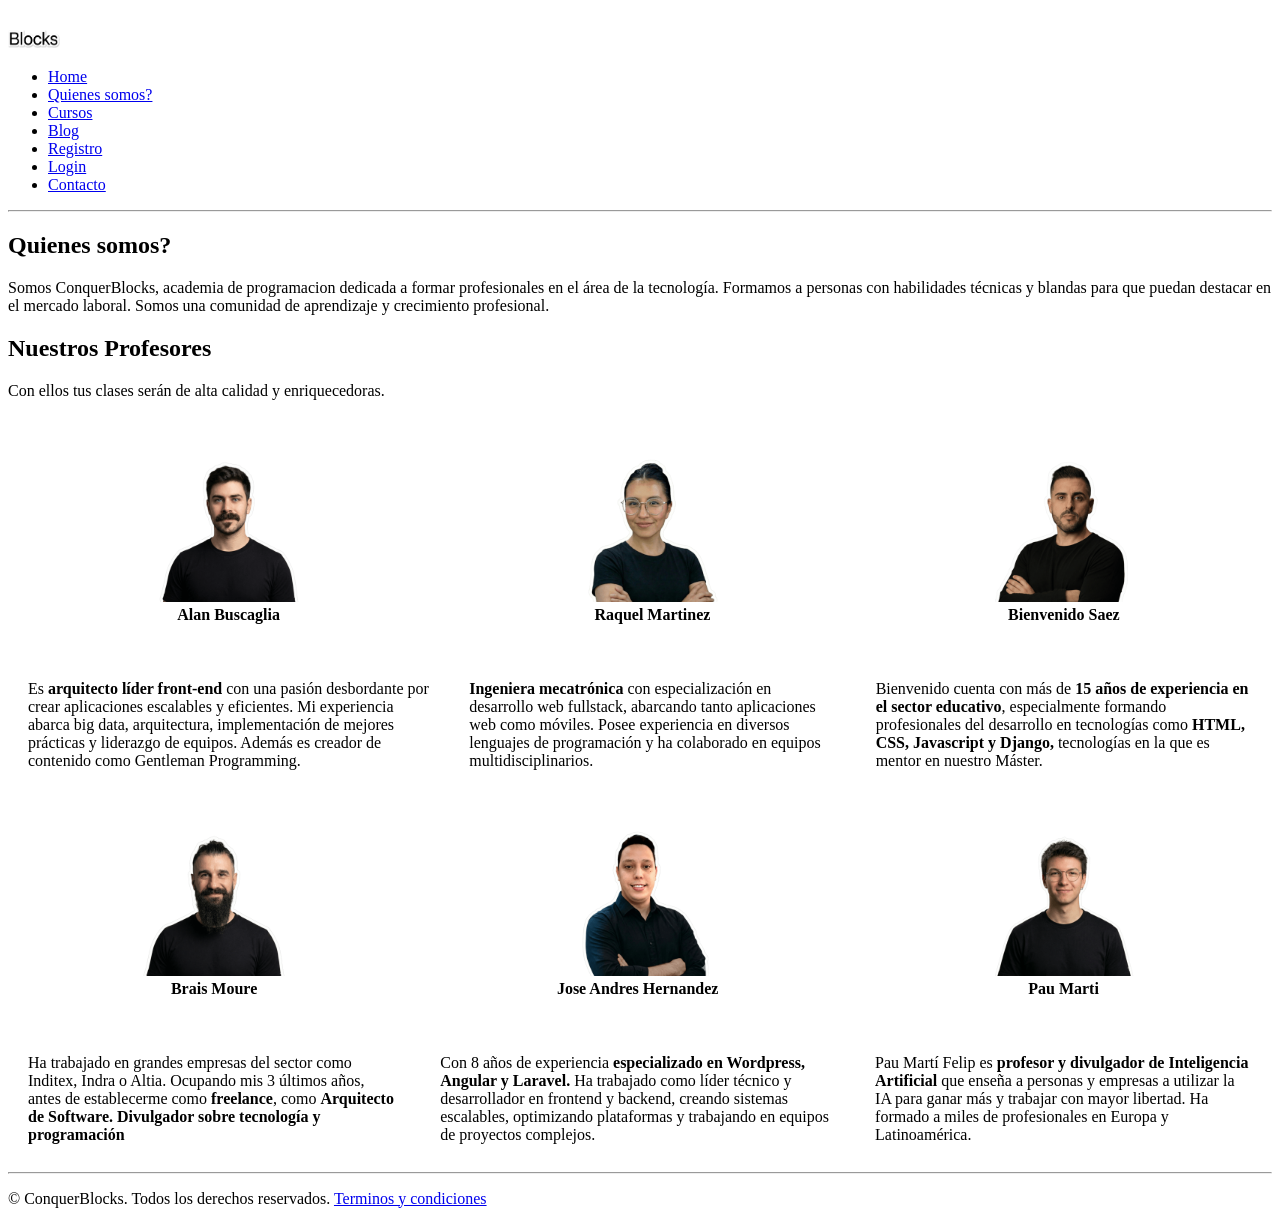
<file: who.html>
<!DOCTYPE html>
<html lang="es">
<head>
    <meta charset="UTF-8">
    <meta name="viewport" content="width=device-width, initial-scale=1.0">
    <title>Quienes somos | Presentacion de todo el equipo de ConquerBlocks</title>
    <meta name="description" content="Somos ConquerBlocks, academia de programacion dedicada a formar profesionales en el área de la tecnología. Formamos a personas con habilidades técnicas y blandas para que puedan destacar en el mercado laboral.">
    <link rel="shortcut icon" href="favicon.ico" type="image/x-icon">
</head>
<body>
    <header>
        <nav>
            <img src="img/logotipo/conquerblocks_logo.png" alt="logo de conquerblocks" width="120" height="40"/>
            <ul>
                <li><a href="index.html">Home</a></li>
                <li><a href="who.html">Quienes somos?</a></li>
                <li><a href="cursos.html">Cursos</a></li>
                <li><a href="blog.html">Blog</a></li>
                <li><a href="registro.html">Registro</a></li>
                <li><a href="login.html">Login</a></li>
                <li><a href="contacto.html">Contacto</a></li>
            </ul>
        </nav>
    </header>
    <hr/>
    <main>
        <section>
            <h1>Quienes somos?</h1>
            <p>Somos ConquerBlocks, academia de programacion dedicada a formar profesionales en el área de la tecnología. Formamos a personas con habilidades técnicas y blandas para que puedan destacar en el mercado laboral. Somos una comunidad de aprendizaje y crecimiento profesional.</p>
        </section>
        <section>
            <h2 id="profesores">Nuestros Profesores</h2>
            <p>Con ellos tus clases serán de alta calidad y enriquecedoras.</p>
            <table cellpadding="0" cellspacing="0">
                <tr>
                    <table cellpadding="20" cellspacing="0">
                        <tr>
                            <th>
                                <figure>
                                    <img src="img/profesores/alan-buscaglia.png" alt="Foto de Alan Buscaglia" width="150">
                                    <figcaption>Alan Buscaglia</figcaption>
                                </figure>
                            </th>
                            <th>
                                <figure>
                                    <img src="img/profesores/raquel-martinez.png" alt="Foto de Raquel Martinez" width="150">
                                    <figcaption>Raquel Martinez</figcaption>
                                </figure>
                            </th>
                            <th>
                                <figure>
                                    <img src="img/profesores/bienvenido-saez.png" alt="Foto de Binvenido Saez" width="150">
                                    <figcaption>Bienvenido Saez</figcaption>
                                </figure>
                            </th>
                        </tr>
                        <tr>
                            <td>Es <strong>arquitecto líder front-end</strong> con una pasión desbordante por crear aplicaciones escalables y eficientes. Mi experiencia abarca big data, arquitectura, implementación de mejores prácticas y liderazgo de equipos. Además es creador de contenido como Gentleman Programming.</td>
                            <td><strong>Ingeniera mecatrónica</strong> con especialización en desarrollo web fullstack, abarcando tanto aplicaciones web como móviles. Posee experiencia en diversos lenguajes de programación y ha colaborado en equipos multidisciplinarios.</td>
                            <td>Bienvenido cuenta con más de <strong>15 años de experiencia en el sector educativo</strong>, especialmente formando profesionales del desarrollo en tecnologías como <strong>HTML, CSS, Javascript y Django,</strong> tecnologías en la que es mentor en nuestro Máster.</td>
                        </tr>
                    </table>
                </tr>
                <tr>
                    <table cellpadding="20" cellspacing="0">
                        <tr>
                            <th>
                                <figure>
                                    <img src="img/profesores/brais-moure.png" alt="Foto de Brais Moure" width="150">
                                    <figcaption>Brais Moure</figcaption>
                                </figure>
                            </th>
                            <th>
                                <figure>
                                    <img src="img/profesores/jose-andres-hernandez.png" alt="Foto de Jose Andres Hernandez" width="150">
                                    <figcaption>Jose Andres Hernandez</figcaption>
                                </figure>
                            </th>
                            <th>
                                <figure>
                                    <img src="img/profesores/pau-marti.png" alt="Foto de Pau Marti" width="150">
                                    <figcaption>Pau Marti</figcaption>
                                </figure>
                            </th>
                        </tr>
                        <tr>
                            <td>Ha trabajado en grandes empresas del sector como Inditex, Indra o Altia. Ocupando mis 3 últimos años, antes de establecerme como <strong>freelance</strong>, como <strong>Arquitecto de Software. Divulgador sobre tecnología y programación</strong></td>
                            <td>Con 8 años de experiencia <strong>especializado en Wordpress, Angular y Laravel.</strong> Ha trabajado como líder técnico y desarrollador en frontend y backend, creando sistemas escalables, optimizando plataformas y trabajando en equipos de proyectos complejos.</td>
                            <td>Pau Martí Felip es <strong>profesor y divulgador de Inteligencia Artificial</strong> que enseña a personas y empresas a utilizar la IA para ganar más y trabajar con mayor libertad. Ha formado a miles de profesionales en Europa y Latinoamérica.</td>
                        </tr>
                    </table>
                </tr>
            </table>
        </section>
    </main>
    <hr>
    <footer>
        <p> © ConquerBlocks. Todos los derechos reservados. <a href="terms.html" target="_blank">Terminos y condiciones</a></p>
    </footer>
</body>
</html>
</file>
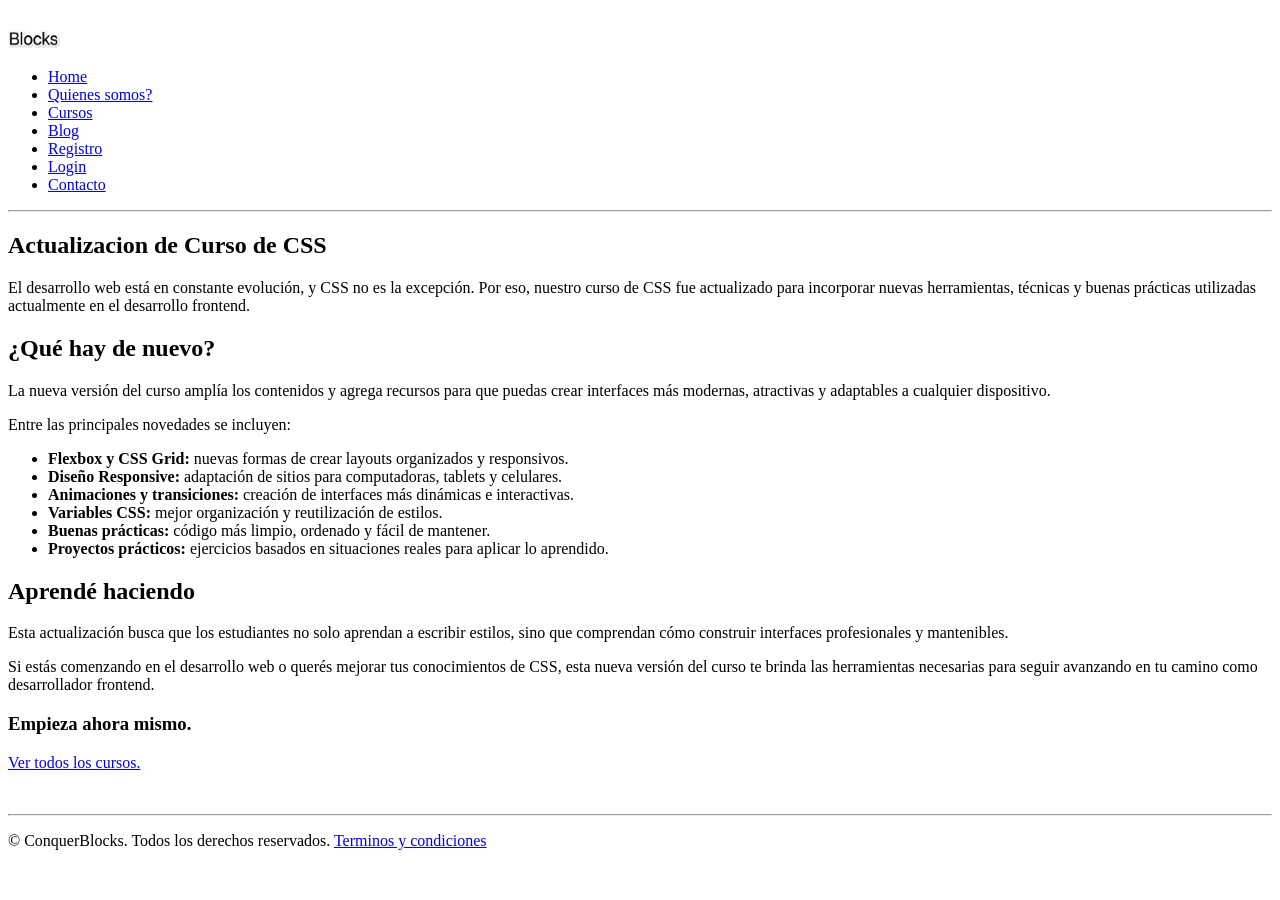
<file: blog_paginas/blog_actualizacion_css.html>
<!DOCTYPE html>
<html lang="es">
<head>
    <meta charset="UTF-8">
    <meta name="viewport" content="width=device-width, initial-scale=1.0">
    <title>Blog - Actualizacion de curso CSS</title>
    <meta name="description" content="Descubre que es lo nuevo que hemos agregado al curso de CSS.">
    <link rel="shortcut icon" href="../favicon.ico" type="image/x-icon">
</head>
<body>
    <header>
        <nav>
            <img src="../img/logotipo/conquerblocks_logo.png" alt="logo de conquerblocks" width="120" height="40"/>
            <ul>
                <li><a href="index.html">Home</a></li>
                <li><a href="who.html">Quienes somos?</a></li>
                <li><a href="cursos.html">Cursos</a></li>
                <li><a href="blog.html">Blog</a></li>
                <li><a href="registro.html">Registro</a></li>
                <li><a href="login.html">Login</a></li>
                <li><a href="contacto.html">Contacto</a></li>
            </ul>
        </nav>
    </header>
    <hr>
    <main>
        <!-- Contenido de la noticia - Generado por chatgpt-->
        <section>
            <h1>Actualizacion de Curso de CSS</h1>
            <p>El desarrollo web está en constante evolución, y CSS no es la excepción. Por eso, nuestro curso de CSS fue actualizado para incorporar nuevas herramientas, técnicas y buenas prácticas utilizadas actualmente en el desarrollo frontend.</p>
            <h2>¿Qué hay de nuevo?</h2>
            <p>La nueva versión del curso amplía los contenidos y agrega recursos para que puedas crear interfaces más modernas, atractivas y adaptables a cualquier dispositivo.</p>
            <p>Entre las principales novedades se incluyen:</p>
            <ul>
                <li><strong>Flexbox y CSS Grid:</strong> nuevas formas de crear layouts organizados y responsivos.</li>
                <li><strong>Diseño Responsive:</strong> adaptación de sitios para computadoras, tablets y celulares.</li>
                <li><strong>Animaciones y transiciones:</strong> creación de interfaces más dinámicas e interactivas.</li>
                <li><strong>Variables CSS:</strong> mejor organización y reutilización de estilos.</li>
                <li><strong>Buenas prácticas:</strong> código más limpio, ordenado y fácil de mantener.</li>
                <li><strong>Proyectos prácticos:</strong> ejercicios basados en situaciones reales para aplicar lo aprendido.</li>
            </ul>
            <h2>Aprendé haciendo</h2>
            <p>
                Esta actualización busca que los estudiantes no solo aprendan a escribir estilos, sino que comprendan cómo construir interfaces profesionales y mantenibles.  
            </p>
            <p>
                Si estás comenzando en el desarrollo web o querés mejorar tus conocimientos de CSS, esta nueva versión del curso te brinda las herramientas necesarias para seguir avanzando en tu camino como desarrollador frontend.
            </p>
            <article>
                <!-- Enlace al curso de CSS -->
                <h3>Empieza ahora mismo.</h3>
                <p><a href="../cursos.html#curso_CSS">Ver todos los cursos.</a></p>
            </article>
        </section>            
        <br>
    </main>
    <hr>
    <footer>
        <p> © ConquerBlocks. Todos los derechos reservados. <a href="terms.html" target="_blank">Terminos y condiciones</a></p>
    </footer>
</body>
</html>
</file>
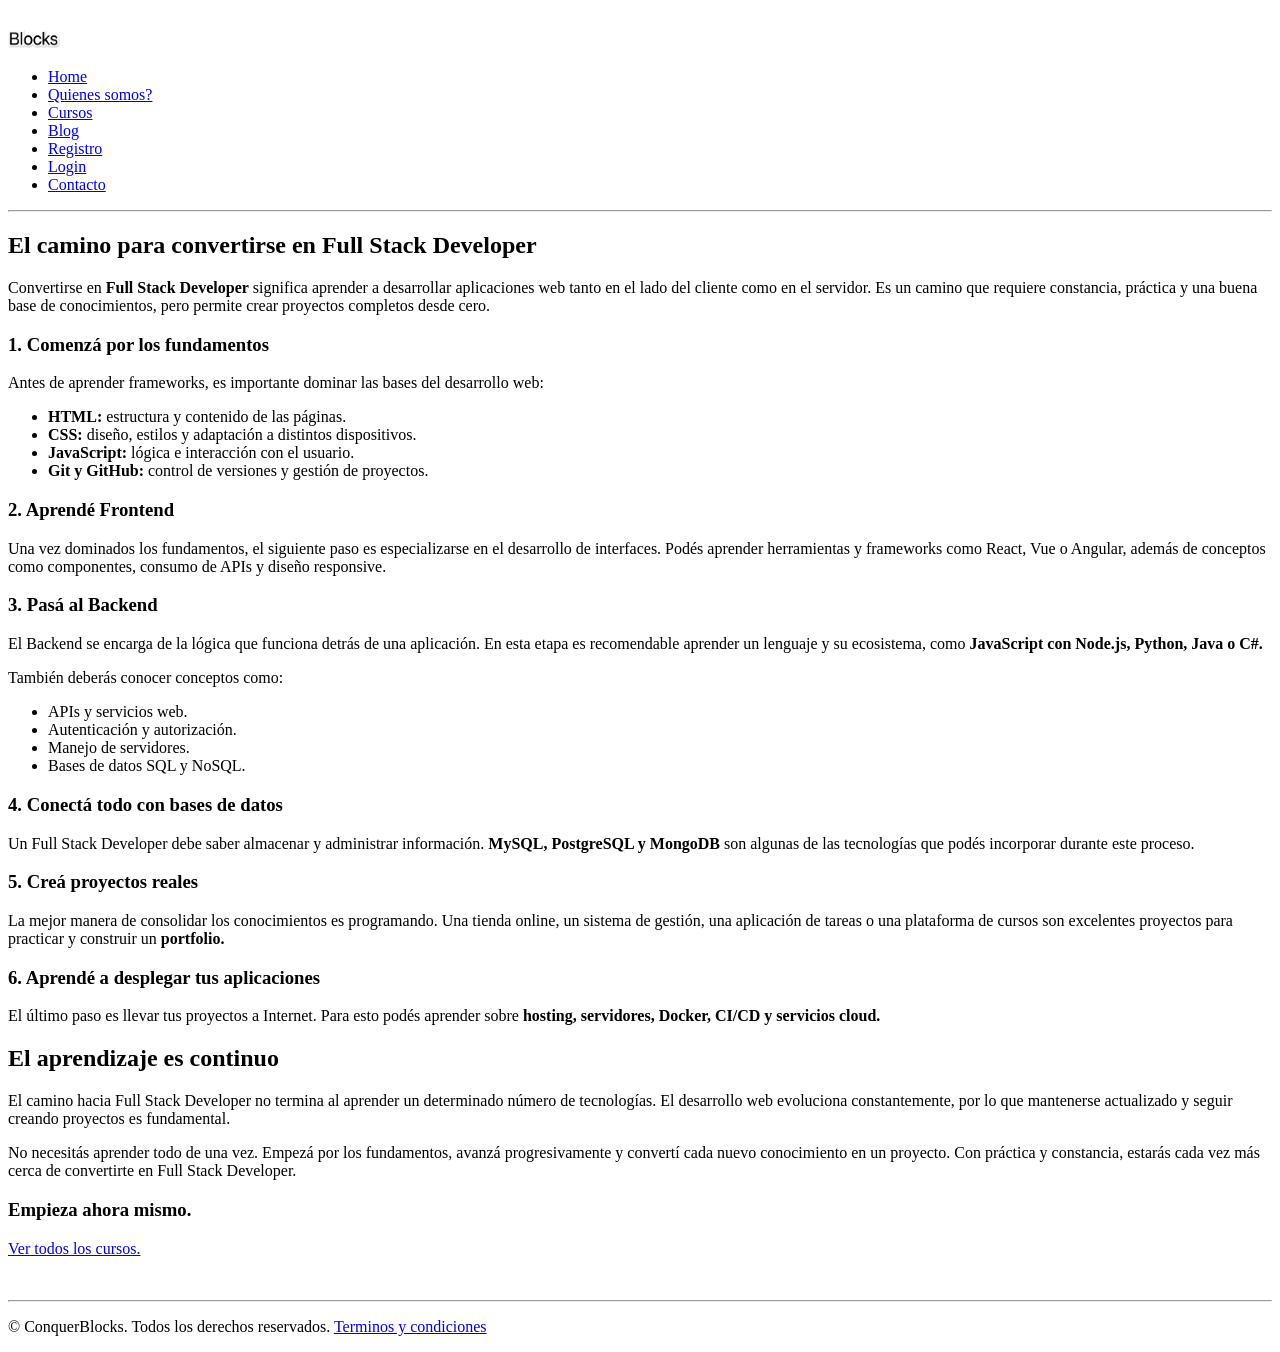
<file: blog_paginas/blog_FullStack.html>
<!DOCTYPE html>
<html lang="es">
<head>
    <meta charset="UTF-8">
    <meta name="viewport" content="width=device-width, initial-scale=1.0">
    <title>Blog - Camino Fullstack Developer</title>
    <meta name="description" content="Descubre el camino que hay que seguir para convertirte en un desarrollador Fullstack profesional.">
    <link rel="shortcut icon" href="../favicon.ico" type="image/x-icon">
</head>
<body>
    <header>
        <nav>
            <img src="../img/logotipo/conquerblocks_logo.png" alt="logo de conquerblocks" width="120" height="40"/>
            <ul>
                <li><a href="index.html">Home</a></li>
                <li><a href="who.html">Quienes somos?</a></li>
                <li><a href="cursos.html">Cursos</a></li>
                <li><a href="blog.html">Blog</a></li>
                <li><a href="registro.html">Registro</a></li>
                <li><a href="login.html">Login</a></li>
                <li><a href="contacto.html">Contacto</a></li>
            </ul>
        </nav>
    </header>
    <hr>
    <main>
        <!-- Contenido de la noticia - Generado por chatgpt-->
        <section>
            <h1>El camino para convertirse en Full Stack Developer</h1>
            <p>Convertirse en <strong>Full Stack Developer</strong> significa aprender a desarrollar aplicaciones web tanto en el lado del cliente como en el servidor. Es un camino que requiere constancia, práctica y una buena base de conocimientos, pero permite crear proyectos completos desde cero.</p>
            <h3>1. Comenzá por los fundamentos</h3>
            <p>Antes de aprender frameworks, es importante dominar las bases del desarrollo web:</p>
            <ul>
                <li><strong>HTML:</strong> estructura y contenido de las páginas.</li>
                <li><strong>CSS:</strong> diseño, estilos y adaptación a distintos dispositivos.</li>
                <li><strong>JavaScript:</strong> lógica e interacción con el usuario.</li>
                <li><strong>Git y GitHub:</strong> control de versiones y gestión de proyectos.</li>
            </ul>
            <h3>2. Aprendé Frontend</h3>
            <p>Una vez dominados los fundamentos, el siguiente paso es especializarse en el desarrollo de interfaces. Podés aprender herramientas y frameworks como React, Vue o Angular, además de conceptos como componentes, consumo de APIs y diseño responsive.</p>
            <h3>3. Pasá al Backend</h3>
            <p>El Backend se encarga de la lógica que funciona detrás de una aplicación. En esta etapa es recomendable aprender un lenguaje y su ecosistema, como <strong>JavaScript con Node.js, Python, Java o C#.</strong></p>
            <p>También deberás conocer conceptos como:</p>
            <ul>
                <li>APIs y servicios web.</li>
                <li>Autenticación y autorización.</li>
                <li>Manejo de servidores.</li>
                <li>Bases de datos SQL y NoSQL.</li>
            </ul>
            <h3>4. Conectá todo con bases de datos</h3>
            <p>Un Full Stack Developer debe saber almacenar y administrar información. <strong>MySQL, PostgreSQL y MongoDB</strong> son algunas de las tecnologías que podés incorporar durante este proceso.</p>
            <h3>5. Creá proyectos reales</h3>
            <p>La mejor manera de consolidar los conocimientos es programando. Una tienda online, un sistema de gestión, una aplicación de tareas o una plataforma de cursos son excelentes proyectos para practicar y construir un <strong>portfolio.</strong></p>
            <h3>6. Aprendé a desplegar tus aplicaciones</h3>
            <p>El último paso es llevar tus proyectos a Internet. Para esto podés aprender sobre <strong>hosting, servidores, Docker, CI/CD y servicios cloud.</strong></p>
            <h2>El aprendizaje es continuo</h2>
            <p>
                El camino hacia Full Stack Developer no termina al aprender un determinado número de tecnologías. El desarrollo web evoluciona constantemente, por lo que mantenerse actualizado y seguir creando proyectos es fundamental.
            </p>
            <p>
                No necesitás aprender todo de una vez. Empezá por los fundamentos, avanzá progresivamente y convertí cada nuevo conocimiento en un proyecto. Con práctica y constancia, estarás cada vez más cerca de convertirte en Full Stack Developer.
            </p>
            <article>
                <!-- Enlace al curso Fullstack-->
                <h3>Empieza ahora mismo.</h3>
                <p><a href="../cursos.html">Ver todos los cursos.</a></p>
            </article>
        </section>
        <br>
    </main>
    <hr>
    <footer>
        <p> © ConquerBlocks. Todos los derechos reservados. <a href="terms.html" target="_blank">Terminos y condiciones</a></p>
    </footer>
</body>
</html>
</file>
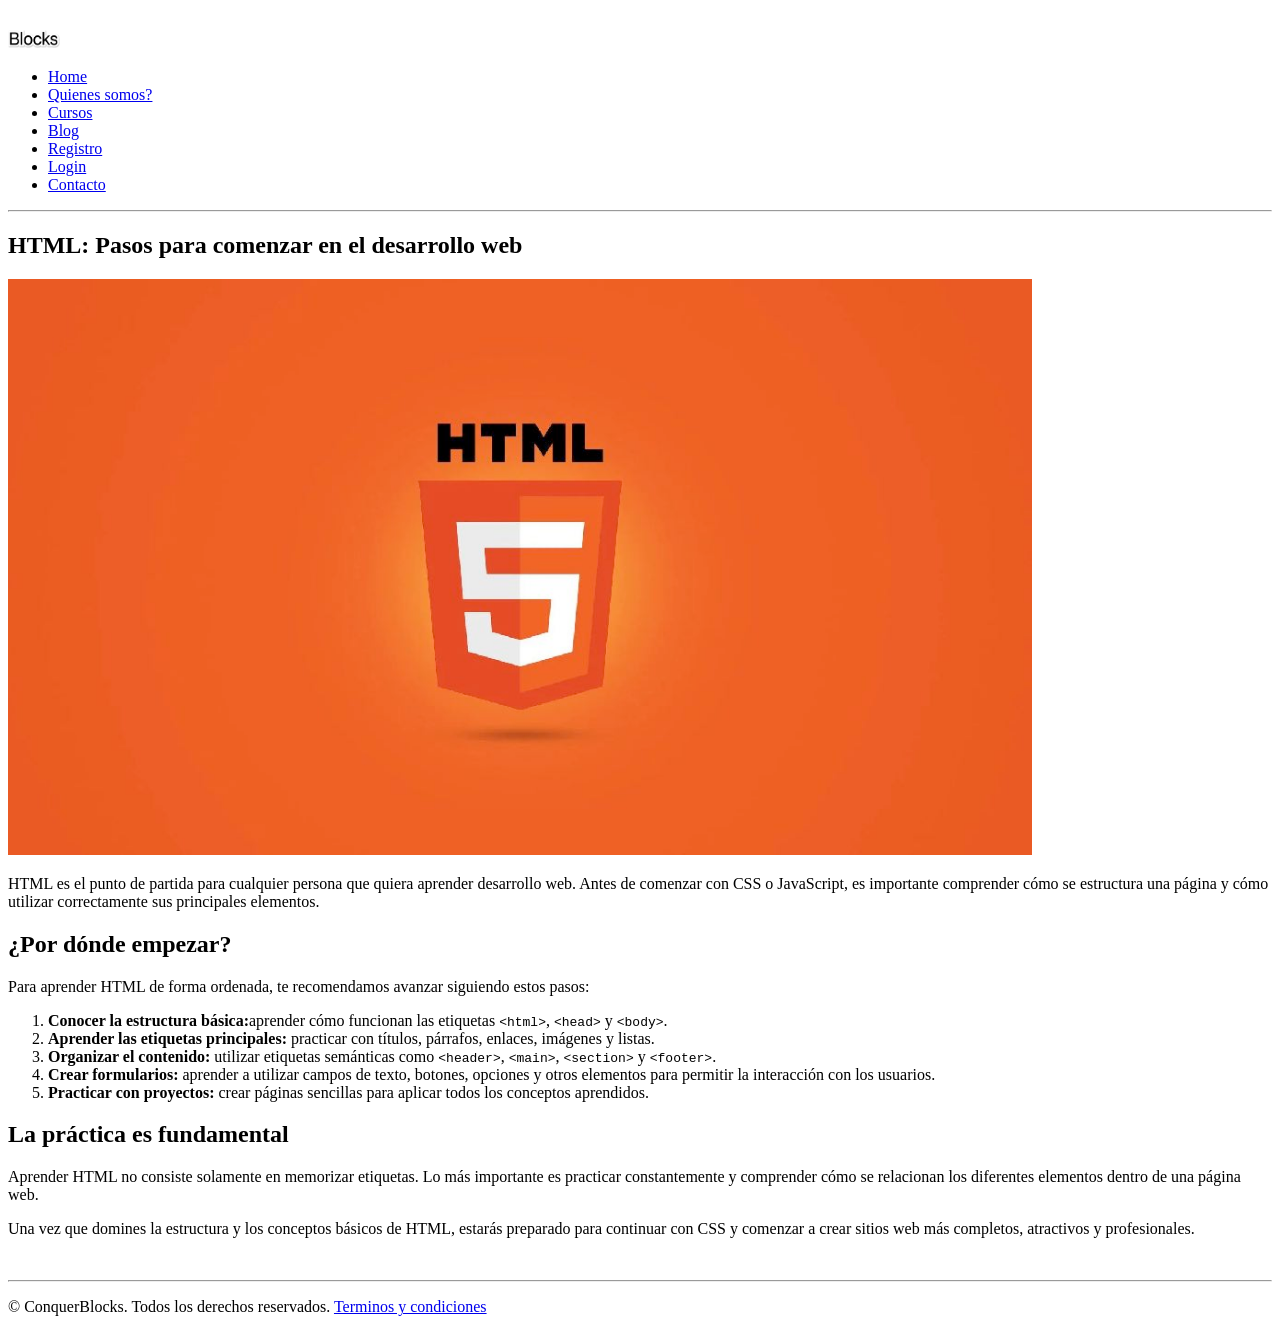
<file: cursos_paginas/curso_html.html>
<!DOCTYPE html>
<html lang="es">
<head>
    <meta charset="UTF-8">
    <meta name="viewport" content="width=device-width, initial-scale=1.0">
    <title>Curso - HTML desde cero</title>
    <meta name="description" content="Curso completo de HTML, descubre que es lo que se necesita para saber sobre esta tecnologia.">
    <link rel="shortcut icon" href="../favicon.ico" type="image/x-icon">
</head>
<body>
    <header>
        <nav>
            <img src="../img/logotipo/conquerblocks_logo.png" alt="logo de conquerblocks" width="120" height="40"/>
            <ul>
                <li><a href="index.html">Home</a></li>
                <li><a href="who.html">Quienes somos?</a></li>
                <li><a href="cursos.html">Cursos</a></li>
                <li><a href="blog.html">Blog</a></li>
                <li><a href="registro.html">Registro</a></li>
                <li><a href="login.html">Login</a></li>
                <li><a href="contacto.html">Contacto</a></li>
            </ul>
        </nav>
    </header>
    <hr>
    <main>
        <section>
            <!-- Contenido del artículo - Generado por ChatGPT -->
            <h1>HTML: Pasos para comenzar en el desarrollo web</h1>
            <picture>
                <source media="(min-width: 1024px)" srcset="../img/cursos/html5_icono_grande.jpg" width="1024">
                <!-- Imagen para pantallas medianas (ej. Tabletas) -->
                <source media="(min-width: 750px)" srcset="../img/cursos/Html5_icono.png" width="750">
                <!-- Imagen por defecto y de respaldo (ej. Celulares) -->
                <img src="../img/cursos/html5.png" alt="Logo de HTML5" width="150">
            </picture>
            <p>
                HTML es el punto de partida para cualquier persona que quiera aprender desarrollo web.
                Antes de comenzar con CSS o JavaScript, es importante comprender cómo se estructura una
                página y cómo utilizar correctamente sus principales elementos.
            </p>
            <h2>¿Por dónde empezar?</h2>
            <p>Para aprender HTML de forma ordenada, te recomendamos avanzar siguiendo estos pasos:</p>
            <ol>
                <li><strong>Conocer la estructura básica:</strong>aprender cómo funcionan las etiquetas <code>&lt;html&gt;</code>, <code>&lt;head&gt;</code> y <code>&lt;body&gt;</code>.
                </li>
                <li><strong>Aprender las etiquetas principales:</strong> practicar con títulos, párrafos, enlaces, imágenes y listas.
                </li>
                <li><strong>Organizar el contenido:</strong> utilizar etiquetas semánticas como <code>&lt;header&gt;</code>, <code>&lt;main&gt;</code>, <code>&lt;section&gt;</code> y <code>&lt;footer&gt;</code>.</li>
                <li><strong>Crear formularios:</strong> aprender a utilizar campos de texto, botones, opciones y otros elementos para permitir la interacción con los usuarios.</li>
                <li><strong>Practicar con proyectos:</strong> crear páginas sencillas para aplicar todos los conceptos aprendidos.</li>
            </ol>
            <h2>La práctica es fundamental</h2>
            <p>
                Aprender HTML no consiste solamente en memorizar etiquetas. Lo más importante es
                practicar constantemente y comprender cómo se relacionan los diferentes elementos
                dentro de una página web.
            </p>
            <p>
                Una vez que domines la estructura y los conceptos básicos de HTML, estarás preparado
                para continuar con CSS y comenzar a crear sitios web más completos, atractivos y
                profesionales.
            </p>
        </section>            
        <br>
    </main>
    <hr>
    <footer>
        <p> © ConquerBlocks. Todos los derechos reservados. <a href="terms.html" target="_blank">Terminos y condiciones</a></p>
    </footer>
</body>
</html>
</file>
